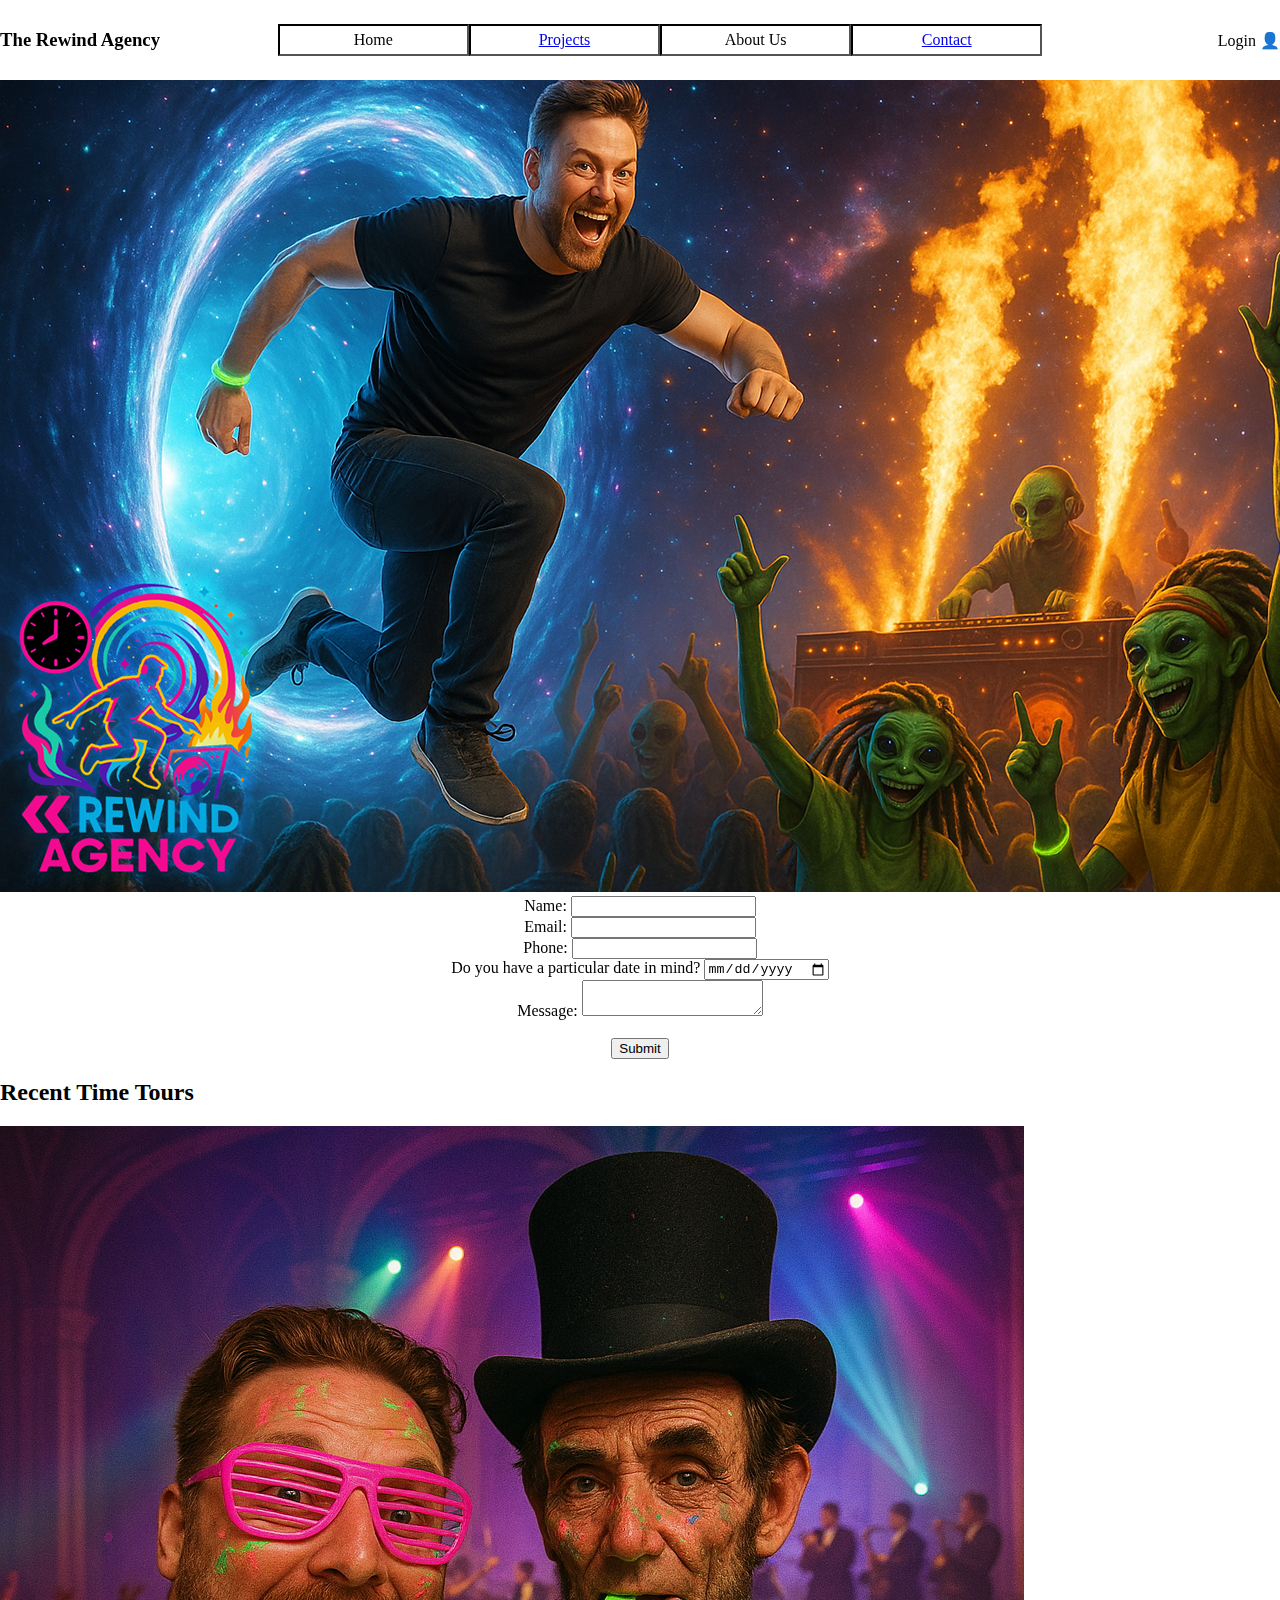
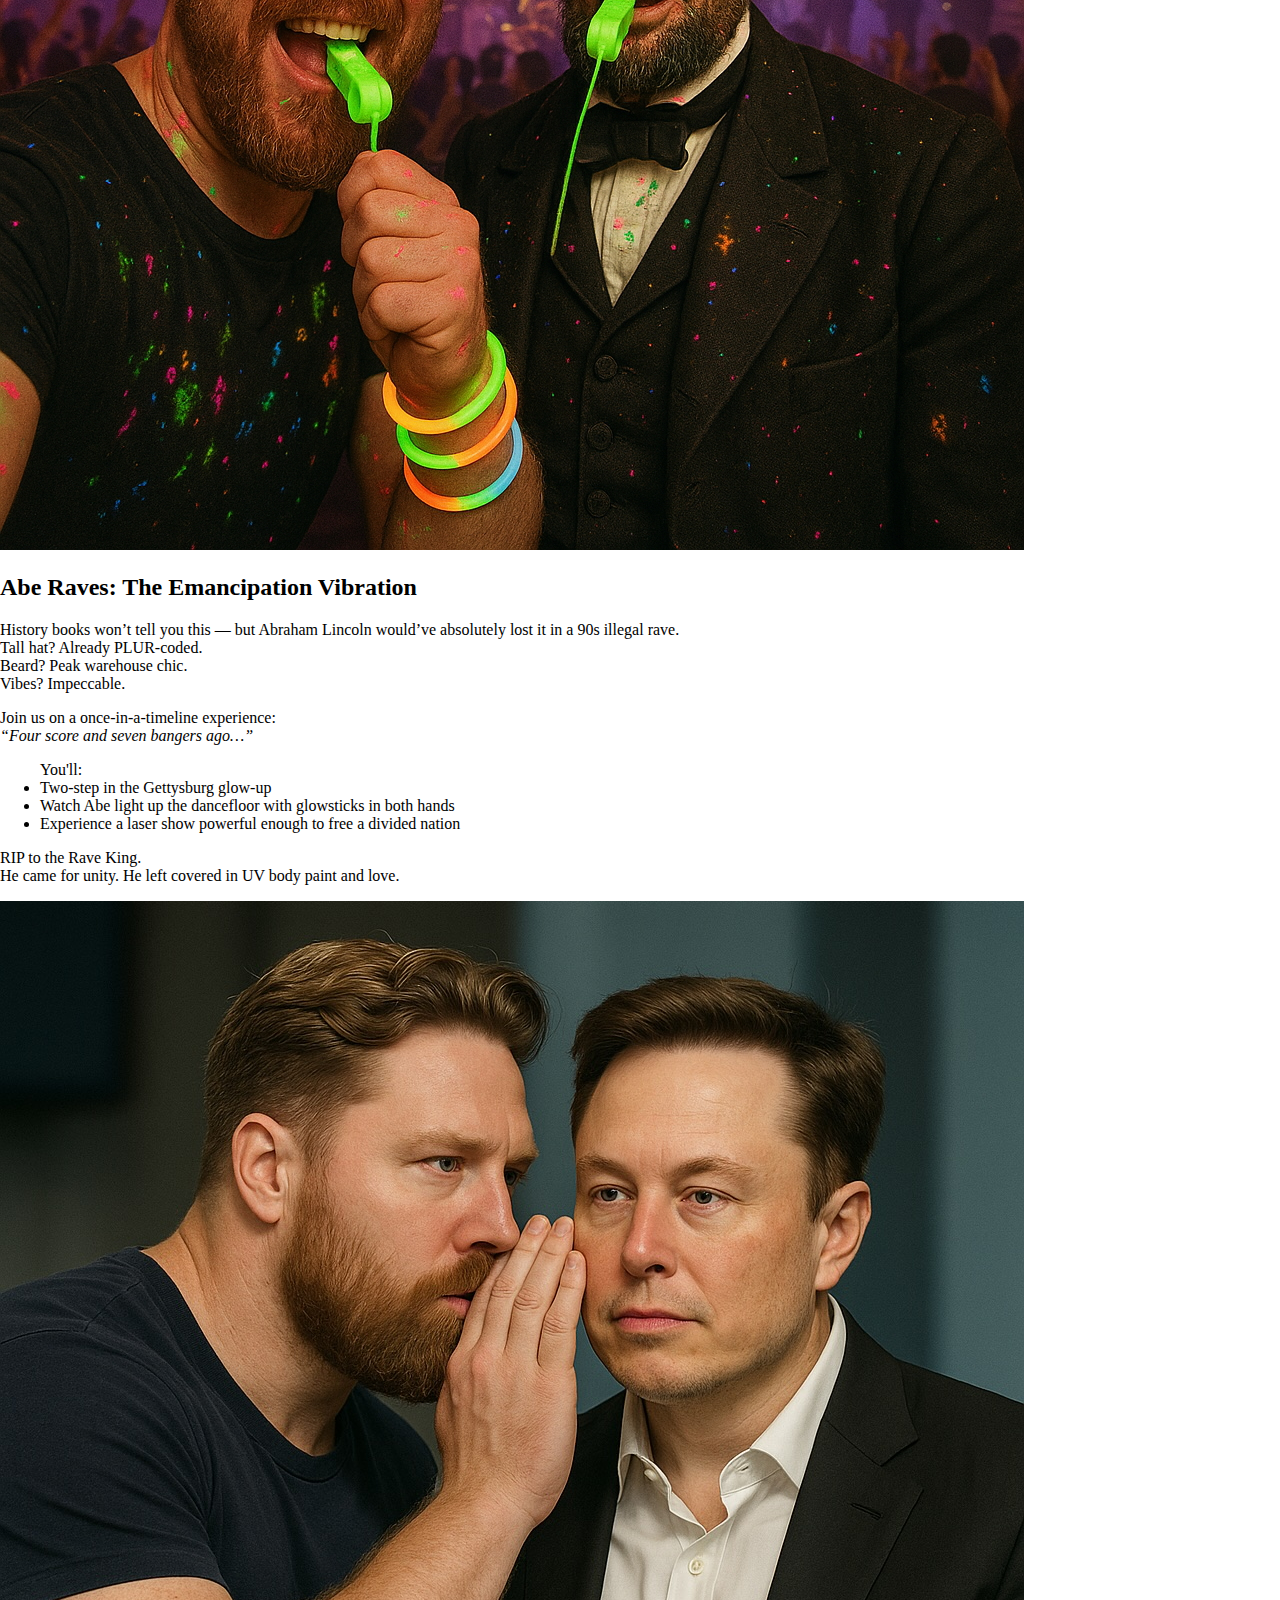
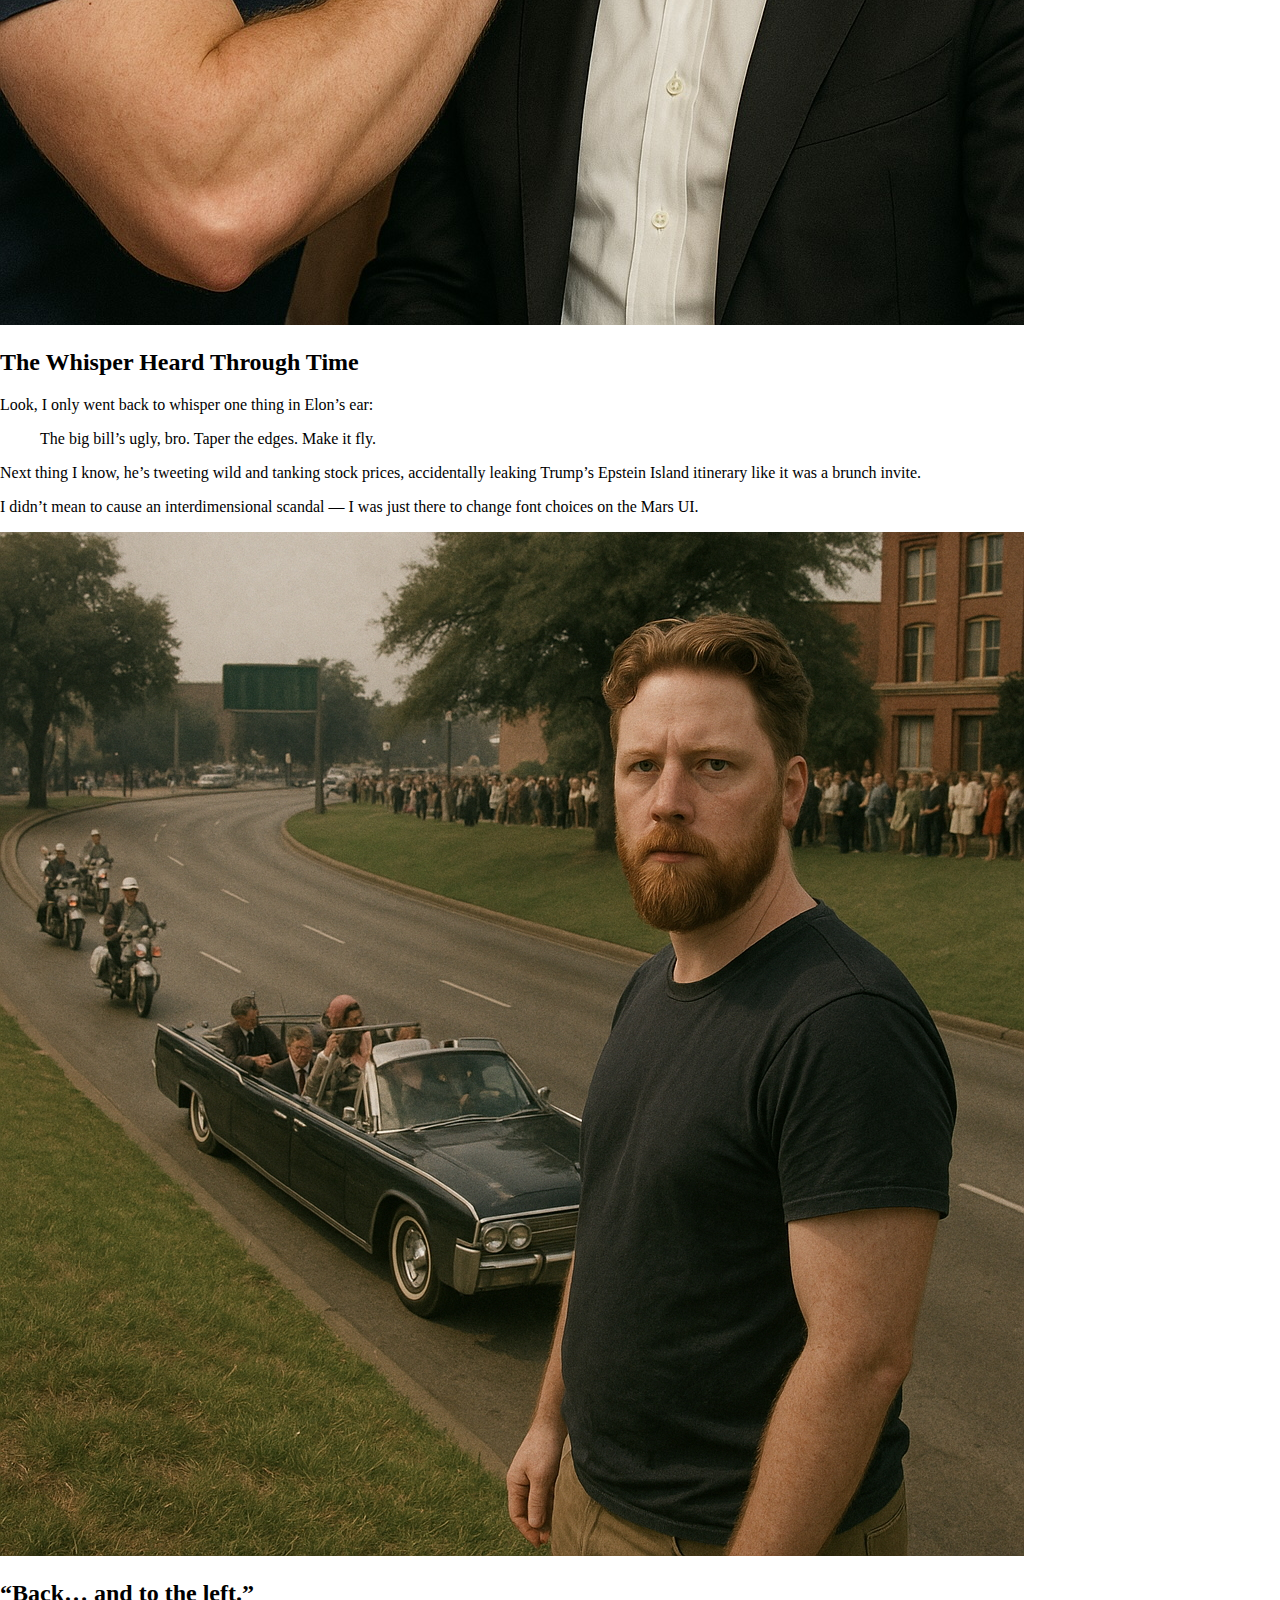
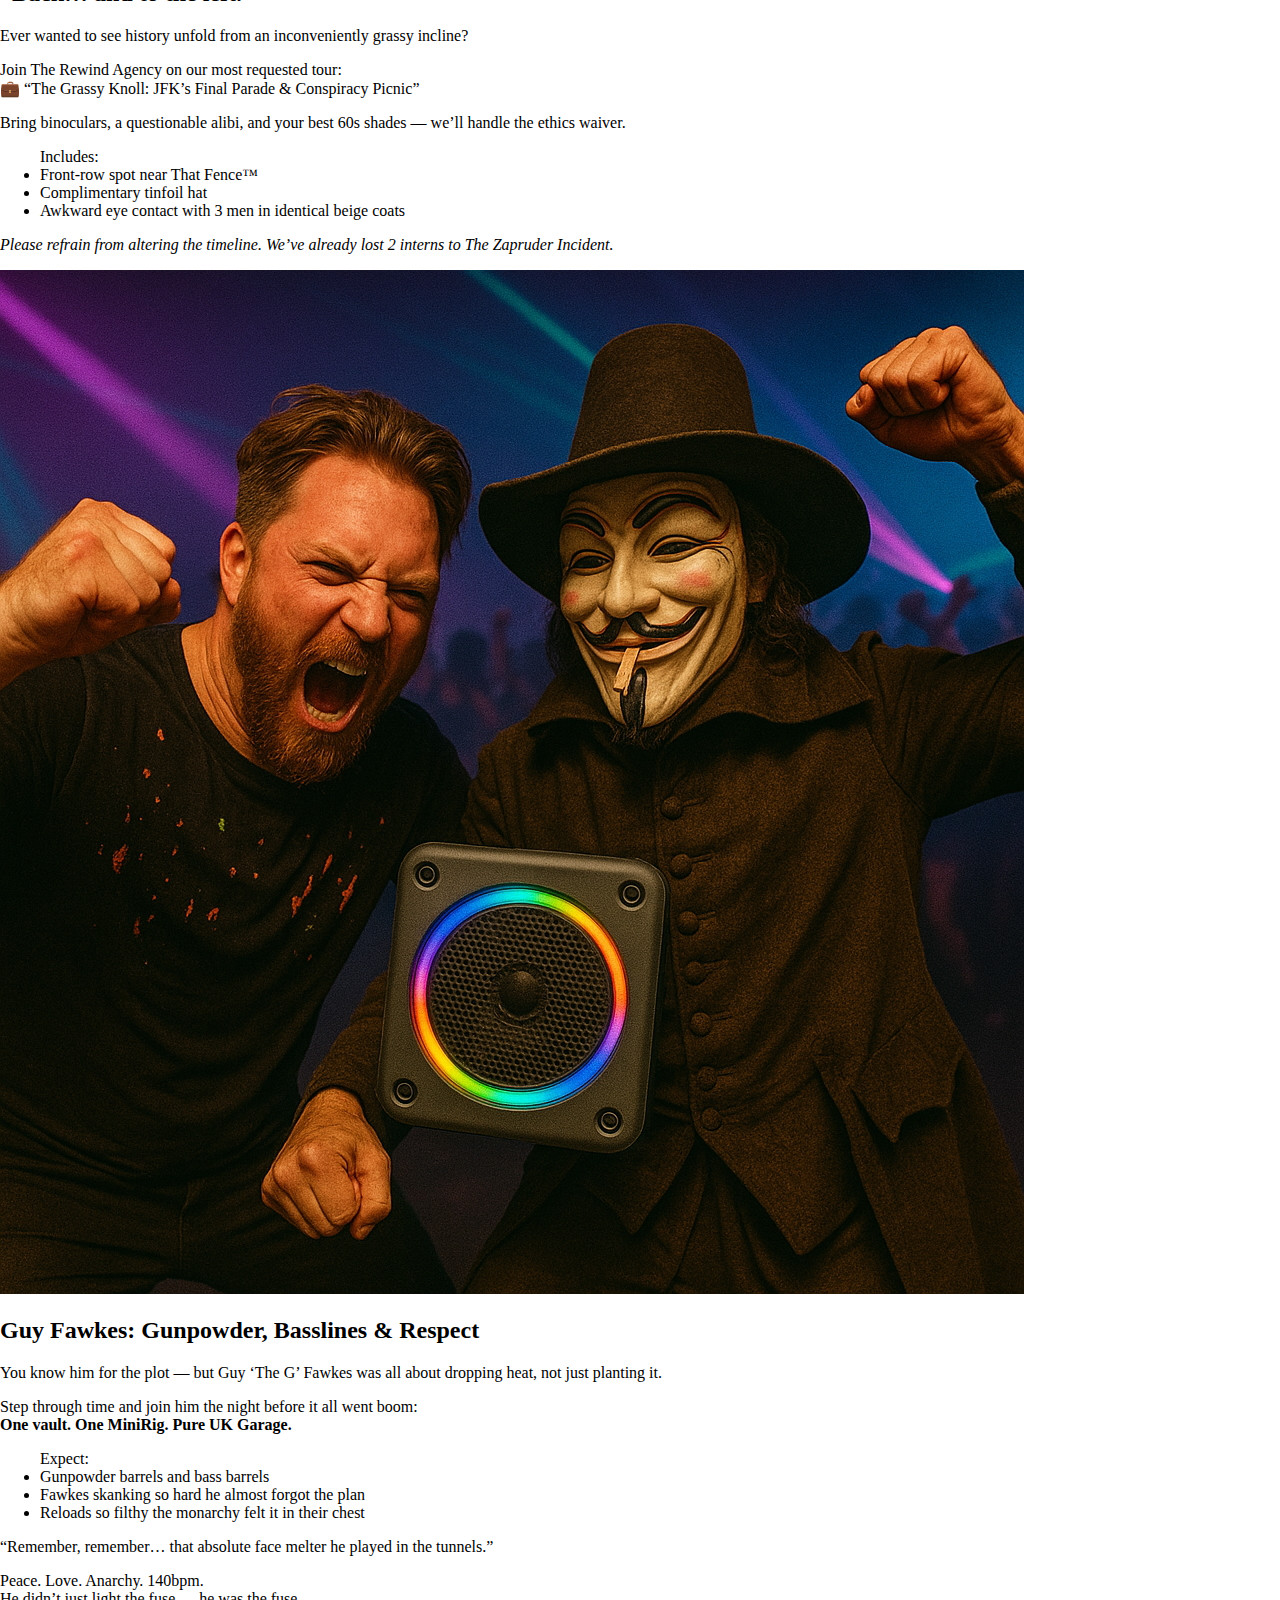
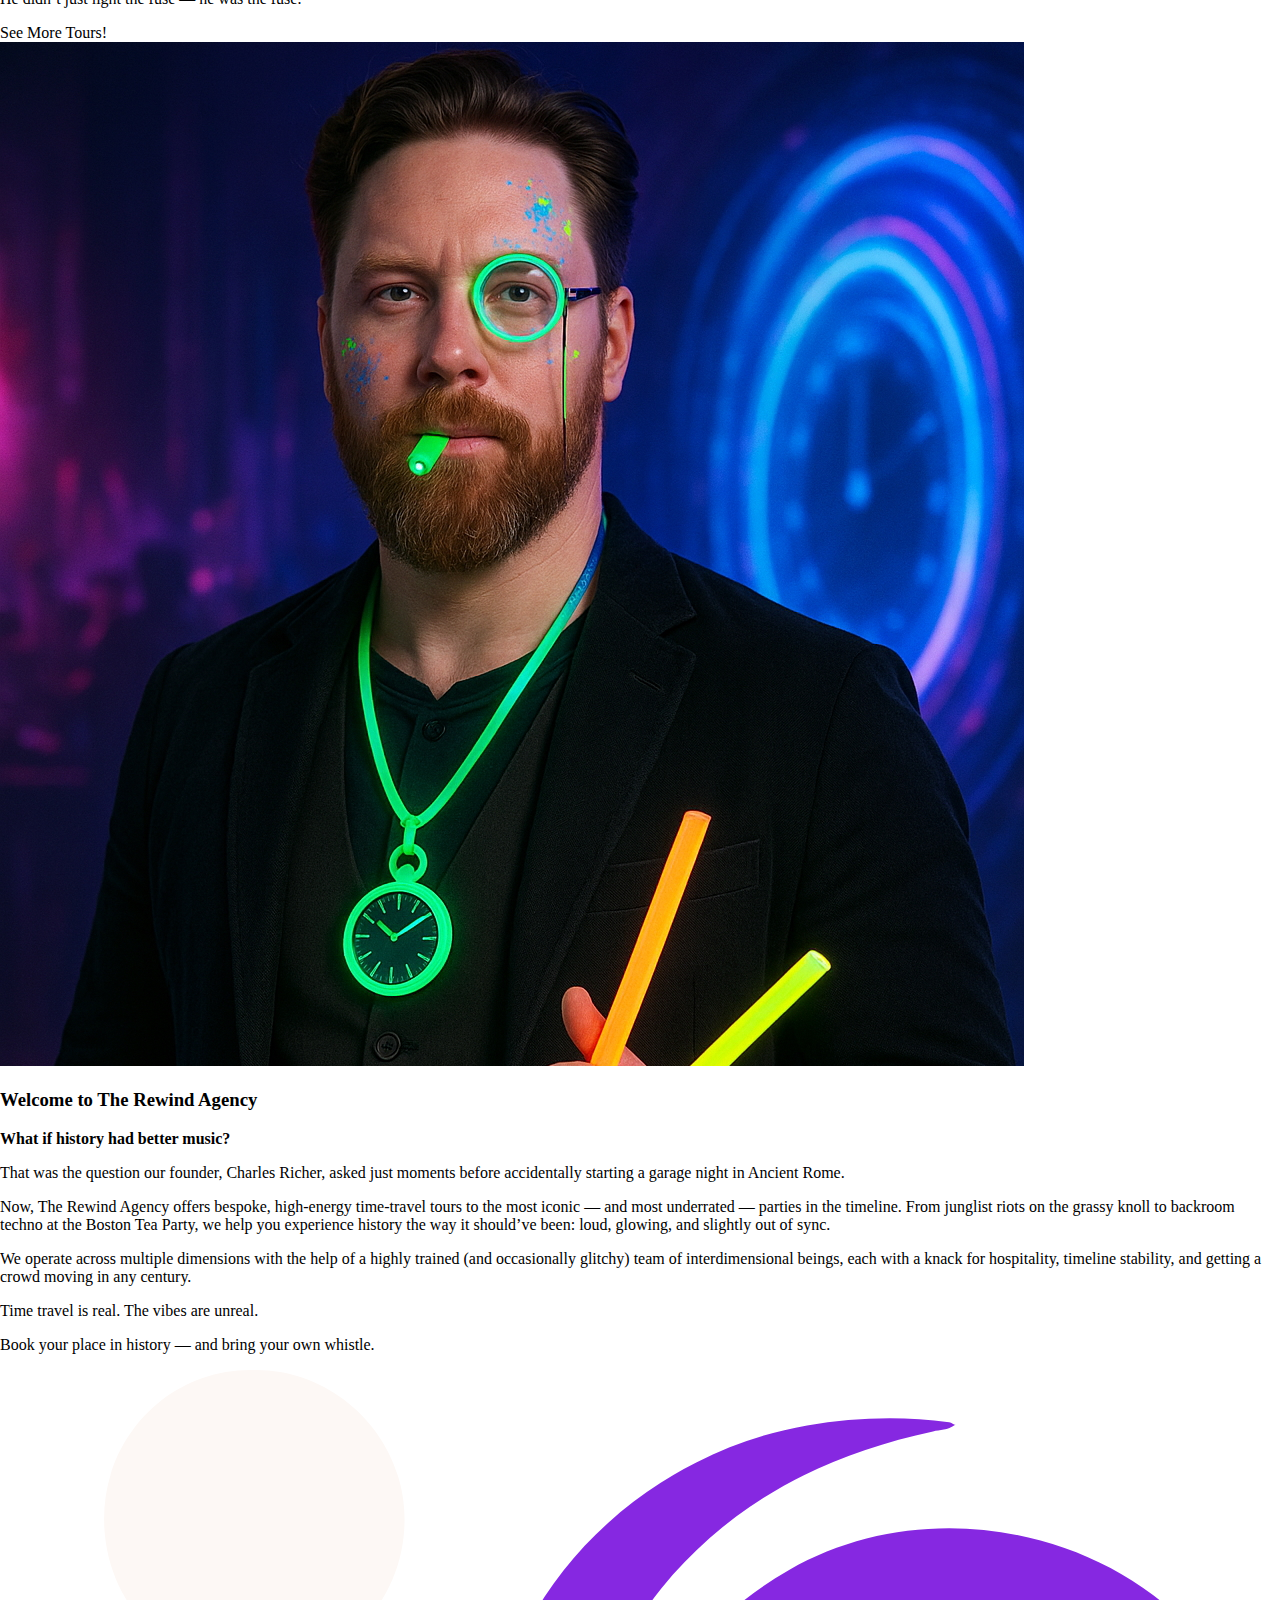
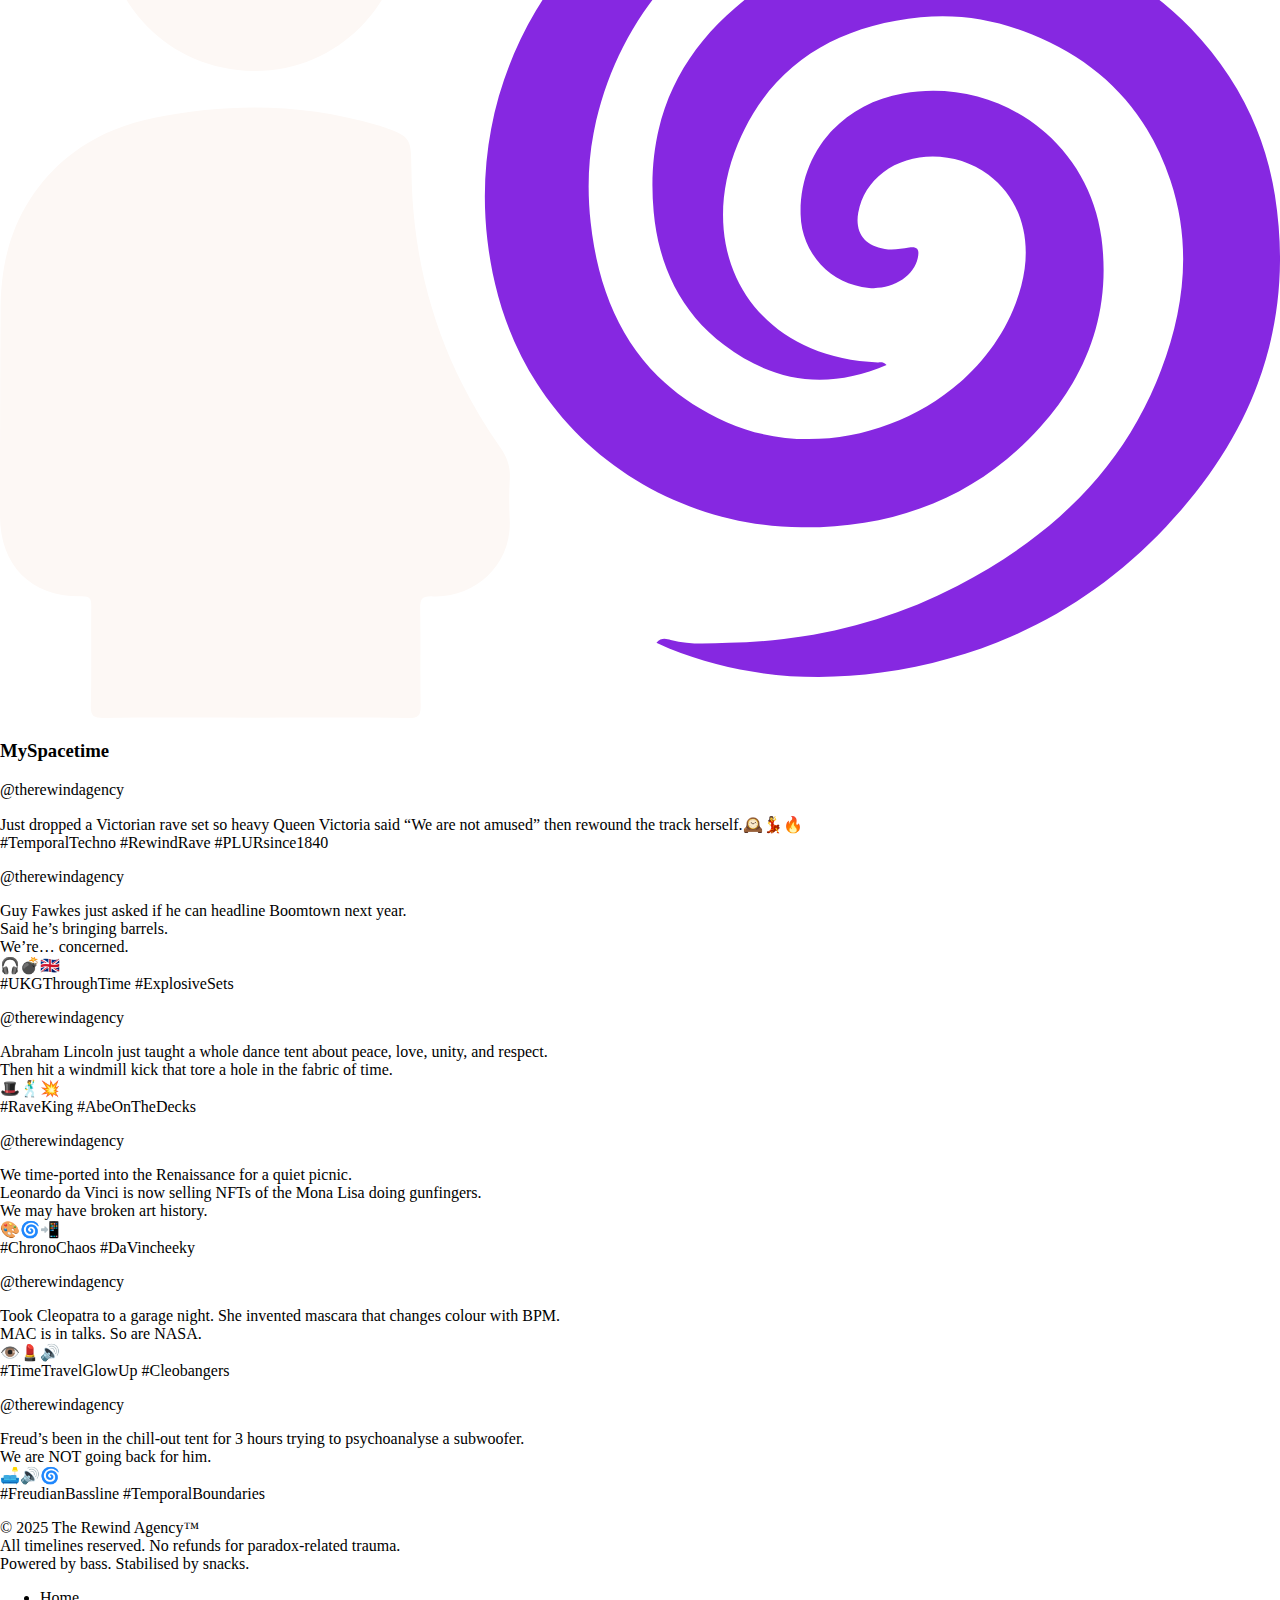
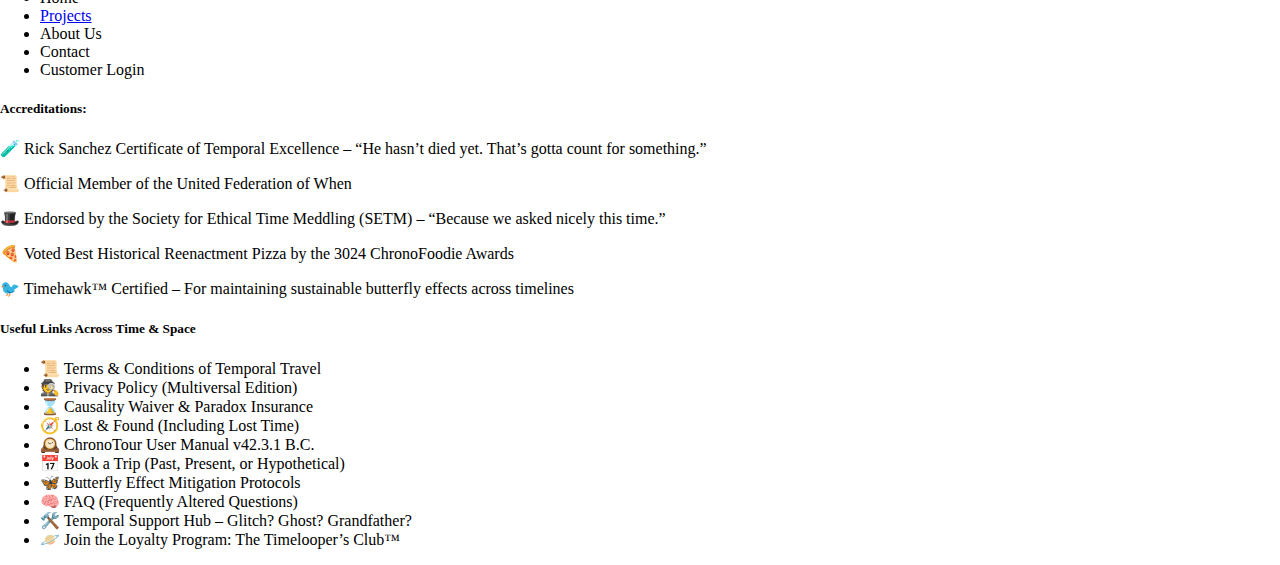
<file: index.htm>
<!DOCTYPE html>
<html lang="en">
<head>
    <meta charset="UTF-8">
    <meta name="viewport" content="width=device-width, initial-scale=1.0">
    <title>The Rewind Agency - Temporal Tours Across the Multiverse</title>
    <link href="./assets/style.css" rel="stylesheet">
    <link href="https://fonts.googleapis.com/css2?family=Exo+2:ital,wght@0,100..900;1,100..900&family=Genos:ital,wght@0,100..900;1,100..900&display=swap" rel="stylesheet">
</head>
<body>
    <nav id="nav-holder">
        <nav id="main-nav"></div>
            <div id="nav-logo">
                <h3>The Rewind Agency</h3>
            </div>
            <div id="nav-bar">
                <ul>
                    <li>Home</li>
                    <li><a href="./service.htm">Projects</a></li>
                    <li>About Us</li>
                    <li><a href="./contact.htm">Contact</a></li>
                </ul>
            </div>
            <div id="nav-customer">
                <p>Login</p>
            </div>
        </nav>
    </nav>
    <header id="homepage-banner-cont">
        <div id="homepage-banner-flex" class="large-cont-box">
            <img src="./assets/image/rewind-agency-banner.jpg" alt="Introducing the Rewind Agency!">
            <form id="homepage-form" class="form-style small-internal-inset">
                <label for="name" class="required">Name: </label>
                <input type="text" id="name" name="name" class="form-item" required><br />
                <label for="email" class="required">Email: </label>
                <input type="email" id="email" name="email" class="form-item" required><br />
                <label for="phone" class="required">Phone: </label>
                <input type="tel" id="phone" name="phone" class="form-item" required><br />
                <label for="date">Do you have a particular date in mind?</label>
                <input type="date" id="date" name="date" class="form-item"><br />
                <label for="message" class="required">Message:</label>
                <textarea id="message" name="message" class="form-item"></textarea><br /><br />
                <button class="generic-cta">Submit</button>
            </form>
        </div>
    </header>
    <section id="homepage-project-cont">
        <div id="homepage-project-flex" class="large-cont-box">
            <h2>Recent Time Tours</h2>
            <div id="homepage-project-interior">
                <div class="project-card">
                    <img src="./assets/image/abraham-rave-king.jpg" alt="Abraham Lincoln on the Sesh">
                    <div>
                        <h2>Abe Raves: The Emancipation Vibration</h2>
                        <p>History books won’t tell you this — <strong></strong>but Abraham Lincoln would’ve absolutely lost it in a 90s illegal rave.</strong><br />
                        Tall hat? Already PLUR-coded.<br />
                        Beard? Peak warehouse chic.<br />
                        Vibes? Impeccable.</p>
                        <p>Join us on a once-in-a-timeline experience:<br />
                        <i>“Four score and seven bangers ago…”</i></p>
                        <ul class="ul-ticklist">
                            You'll:
                            <li>Two-step in the Gettysburg glow-up</li>
                            <li>Watch Abe light up the dancefloor with glowsticks in both hands</li>
                            <li>Experience a laser show powerful enough to free a divided nation</li>
                        </ul>
                        <p>RIP to the Rave King.<br />
                        He came for unity. He left covered in UV body paint and love.</p>
                    </div>
                </div>
                <div class="project-card">
                    <img src="./assets/image/musk-whisperer.jpg" alt="Whispering in Elon's Ear">
                    <div>
                        <h2>The Whisper Heard Through Time</h2>
                        <p>Look, I only went back to whisper one thing in Elon’s ear:</p>
                        <blockquote>The big bill’s ugly, bro. Taper the edges. Make it fly.</blockquote>
                        <p>Next thing I know, he’s tweeting wild and tanking stock prices, accidentally leaking Trump’s Epstein Island itinerary like it was a brunch invite.</p>
                        <p>I didn’t mean to cause an interdimensional scandal — I was just there to change font choices on the Mars UI.</p>
                    </div>
                </div>
                <div class="project-card">
                    <img src="./assets/image/grassy-knole.jpg" alt="The Grassy Knole - JFK">
                    <div>
                        <h2>“Back… and to the left.”</h2>
                        <p>Ever wanted to see history unfold from an inconveniently grassy incline?</p>
                        <p>Join The Rewind Agency on our most requested tour:<br />
                        💼 “The Grassy Knoll: JFK’s Final Parade & Conspiracy Picnic”</p>
                        <p>Bring binoculars, a questionable alibi, and your best 60s shades — we’ll handle the ethics waiver.</p>
                        <ul class="ul-ticklist">
                            Includes:
                            <li>Front-row spot near That Fence™</li>
                            <li>Complimentary tinfoil hat</li>
                            <li>Awkward eye contact with 3 men in identical beige coats</li>
                        </ul>
                        <p><i>Please refrain from altering the timeline. We’ve already lost 2 interns to The Zapruder Incident.</i></p>
                    </div>
                </div>
                <div class="project-card">
                    <img src="./assets/image/guy-fawkes-baseline.jpg" alt="Getting Down with Guy Fawkes">
                    <div>
                        <h2>Guy Fawkes: Gunpowder, Basslines & Respect</h2>
                        <p>You know him for the plot — but Guy ‘The G’ Fawkes was all about dropping heat, not just planting it.</p>
                        <p>Step through time and join him the night before it all went boom:<br />
                        <strong>One vault. One MiniRig. Pure UK Garage.</strong></p>
                        <ul class="ul-ticklist">
                            Expect:
                            <li>Gunpowder barrels and bass barrels</li>
                            <li>Fawkes skanking so hard he almost forgot the plan</li>
                            <li>Reloads so filthy the monarchy felt it in their chest</li>
                        </ul>
                        <p>“Remember, remember… that absolute face melter he played in the tunnels.”</p>
                        <p>Peace. Love. Anarchy. 140bpm.<br />
                        He didn’t just light the fuse — he was the fuse.</p>
                    </div>
                </div>
                <div id="homepage-project-cta" class="generic-cta">See More Tours!</div>
            </div>
        </div>
    </section>
    <section id="homepage-about-cont">
        <div id="homepage-about-flex" class="large-cont-box">
            <div id="homepage-about" class="small-internal-inset">
                <img src="./assets/image/charlesricher-image.jpg" alt="Time Travel with Charles Richer">
                <div>
                    <h3>Welcome to The Rewind Agency</h3>
                    <p><strong>What if history had better music?</strong></p>
                    <p>That was the question our founder, Charles Richer, asked just moments before accidentally starting a garage night in Ancient Rome.</p>
                    <p>Now, The Rewind Agency offers bespoke, high-energy time-travel tours to the most iconic — and most underrated — parties in the timeline. From junglist riots on the grassy knoll to backroom techno at the Boston Tea Party, we help you experience history the way it should’ve been: loud, glowing, and slightly out of sync.</p>
                    <p>We operate across multiple dimensions with the help of a highly trained (and occasionally glitchy) team of interdimensional beings, each with a knack for hospitality, timeline stability, and getting a crowd moving in any century.</p>
                    <p>Time travel is real. The vibes are unreal.</p>
                    <p>Book your place in history — and bring your own whistle.</p>
                </div>
            </div>
            <div id="homepage-social" class="small-internal-inset">
                <header id="social">
                    <img src="./assets/image/myspacetime-logo.svg" alt="MySpacetime Logo">
                    <h3>MySpacetime</h3>
                </header>
                <main class="social">
                    <div class="social-post">
                        <div class="social-handle">
                            @therewindagency
                        </div>
                        <div class="social-content">
                            <p>Just dropped a Victorian rave set so heavy Queen Victoria said “We are not amused” then rewound the track herself.🕰️💃🔥<br />
                            #TemporalTechno #RewindRave #PLURsince1840</p>
                        </div>
                    </div>
                    <div class="social-post">
                        <div class="social-handle">
                            @therewindagency
                        </div>
                        <div class="social-content">
                            <p>Guy Fawkes just asked if he can headline Boomtown next year.<br />  
                            Said he’s bringing barrels.<br />
                            We’re… concerned.<br />
                            🎧💣🇬🇧<br />
                            #UKGThroughTime #ExplosiveSets</p>
                        </div>
                    </div>
                    <div class="social-post">
                        <div class="social-handle">
                            @therewindagency
                        </div>
                        <div class="social-content">
                            <p>Abraham Lincoln just taught a whole dance tent about peace, love, unity, and respect.<br />
                            Then hit a windmill kick that tore a hole in the fabric of time.<br />
                            🎩🕺💥<br />
                            #RaveKing #AbeOnTheDecks</p>
                        </div>
                    </div>
                    <div class="social-post">
                        <div class="social-handle">
                            @therewindagency
                        </div>
                        <div class="social-content">
                            <p>We time-ported into the Renaissance for a quiet picnic.<br />
                            Leonardo da Vinci is now selling NFTs of the Mona Lisa doing gunfingers.<br />
                            We may have broken art history.<br />
                            🎨🌀📲<br />
                            #ChronoChaos #DaVincheeky</p>
                        </div>
                    </div>
                    <div class="social-post">
                        <div class="social-handle">
                            @therewindagency
                        </div>
                        <div class="social-content">
                            <p>Took Cleopatra to a garage night. She invented mascara that changes colour with BPM.<br />
                            MAC is in talks. So are NASA.<br />
                            👁️💄🔊<br />
                            #TimeTravelGlowUp #Cleobangers</p>
                        </div>
                    </div>
                    <div class="social-post">
                        <div class="social-handle">
                            @therewindagency
                        </div>
                        <div class="social-content">
                            <p>Freud’s been in the chill-out tent for 3 hours trying to psychoanalyse a subwoofer.<br />
                            We are NOT going back for him.<br />
                            🛋️🔊🌀<br />
                            #FreudianBassline #TemporalBoundaries</p>
                        </div>
                    </div>
                </main>
            </div>
        </div>  
    </section>
    <footer id="homepage-footer">
        <div>
            <p>© 2025 The Rewind Agency™<br />
            All timelines reserved. No refunds for paradox-related trauma.<br />
            Powered by bass. Stabilised by snacks. 
            </p>  
        </div>
        <div>
            <uL>
                <li>
                    Home
                </li>
                <li>
                    <a href="./service.htm">Projects</a>
                </li>
                <li>
                    About Us
                </li>
                <li>
                    Contact
                </li>
                <li>
                    Customer Login
                </li>
            </uL>
        </div>
        <div>
            <h5>Accreditations:</h5>
            <p>🧪 Rick Sanchez Certificate of Temporal Excellence – “He hasn’t died yet. That’s gotta count for something.”</p>
            <p>📜 Official Member of the United Federation of When</p>
            <p>🎩 Endorsed by the Society for Ethical Time Meddling (SETM) – “Because we asked nicely this time.”</p>
            <p>🍕 Voted Best Historical Reenactment Pizza by the 3024 ChronoFoodie Awards</p>
            <p>🐦 Timehawk™ Certified – For maintaining sustainable butterfly effects across timelines</p>
        </div>
        <div>
            <h5>Useful Links Across Time & Space</h5>
            <ul>
                <li>📜 Terms & Conditions of Temporal Travel</li>
                <li>🕵️ Privacy Policy (Multiversal Edition)</li>
                <li>⌛ Causality Waiver & Paradox Insurance</li>
                <li>🧭 Lost & Found (Including Lost Time)</li>
                <li>🕰️ ChronoTour User Manual v42.3.1 B.C.</li>
                <li>📅 Book a Trip (Past, Present, or Hypothetical)</li>
                <li>🦋 Butterfly Effect Mitigation Protocols</li>
                <li>🧠 FAQ (Frequently Altered Questions)</li>
                <li>🛠️ Temporal Support Hub – Glitch? Ghost? Grandfather?</li>
                <li>🪐 Join the Loyalty Program: The Timelooper’s Club™</li>
            </ul>
        </div>
    </footer>
</body>
</html>
</file>
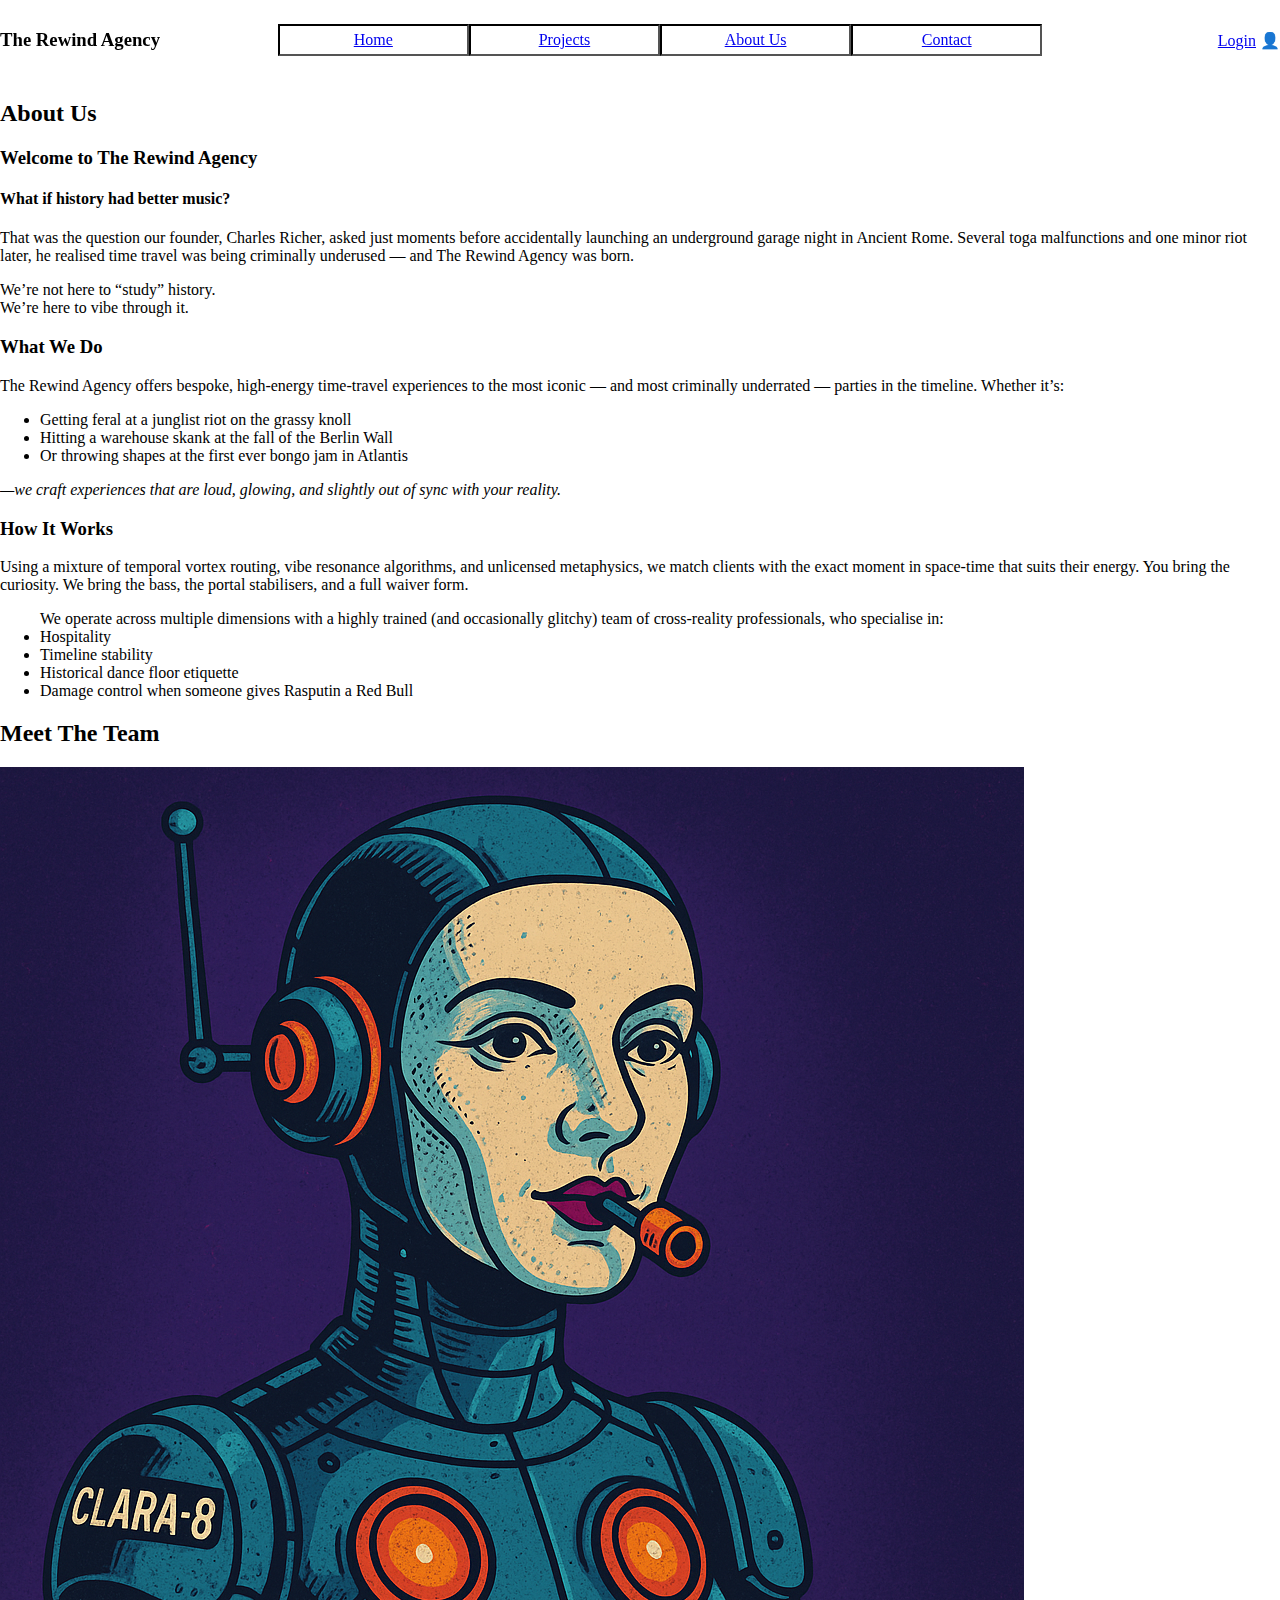
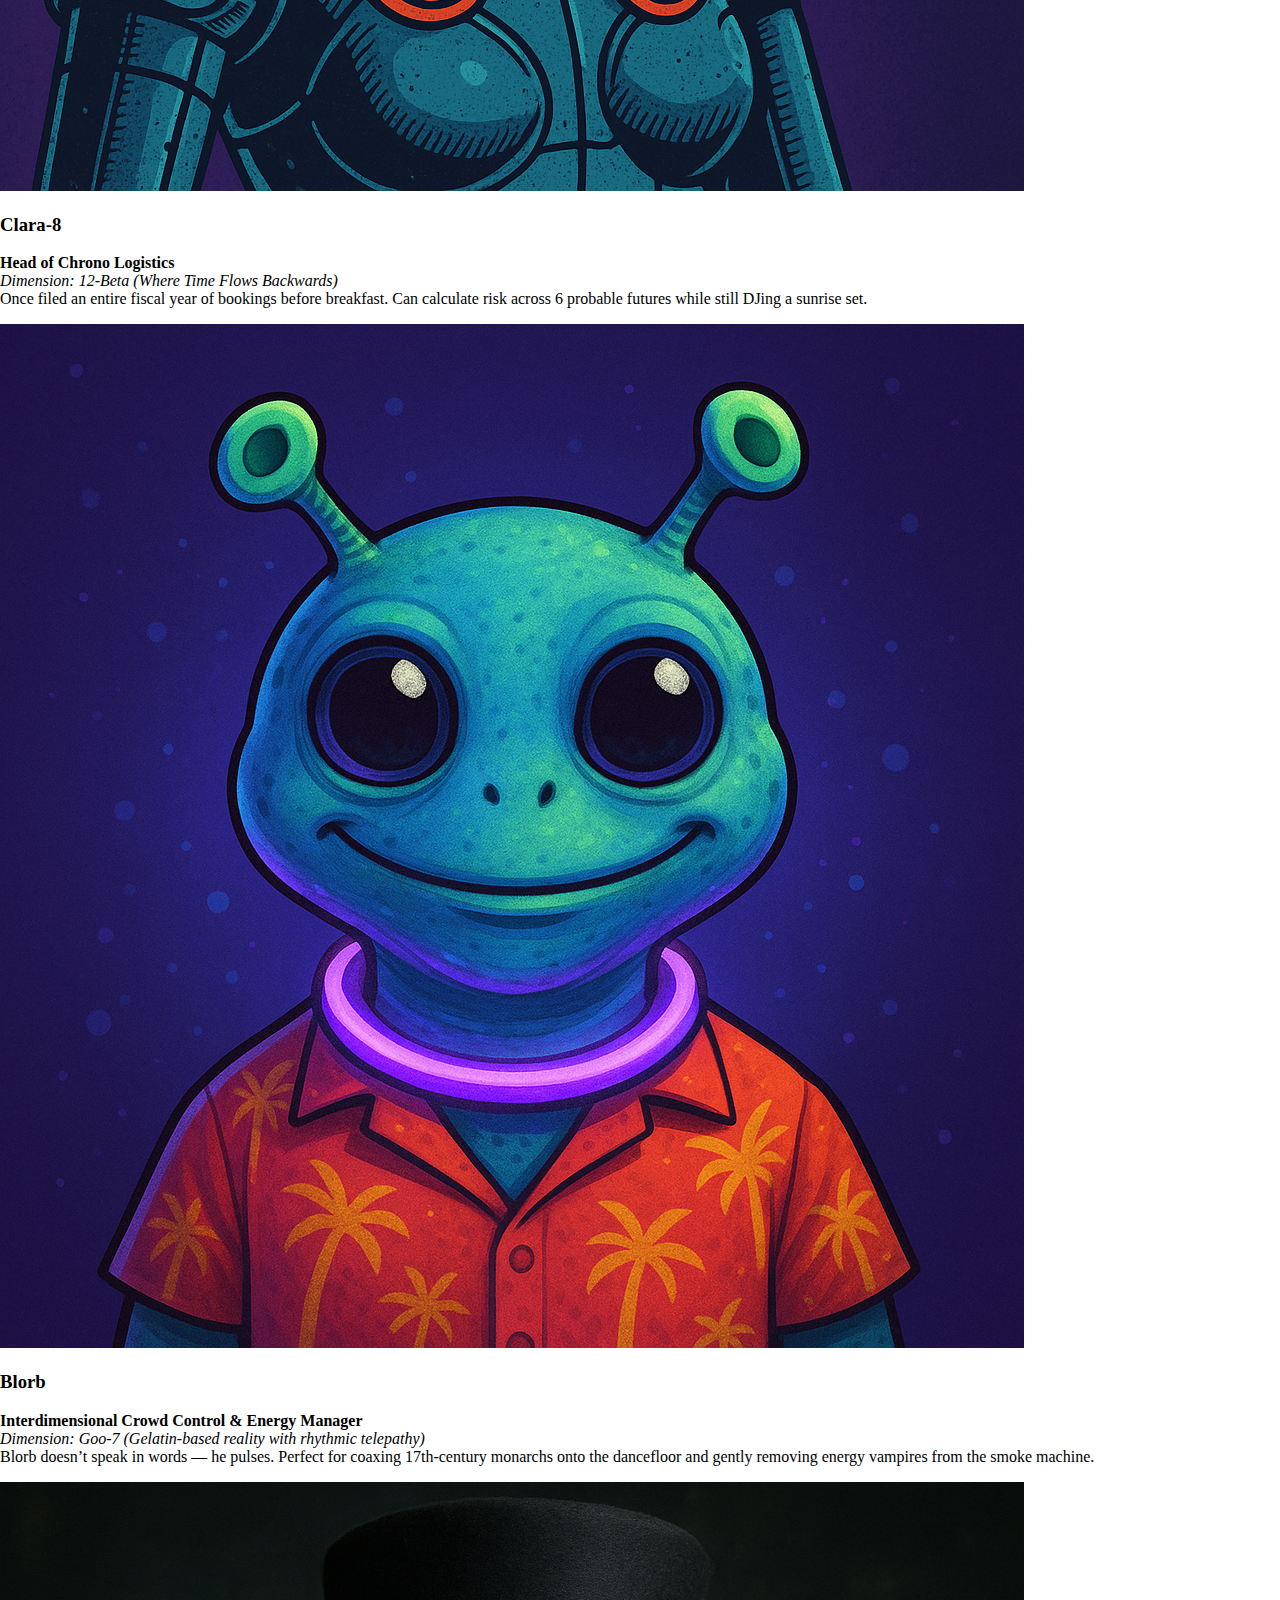
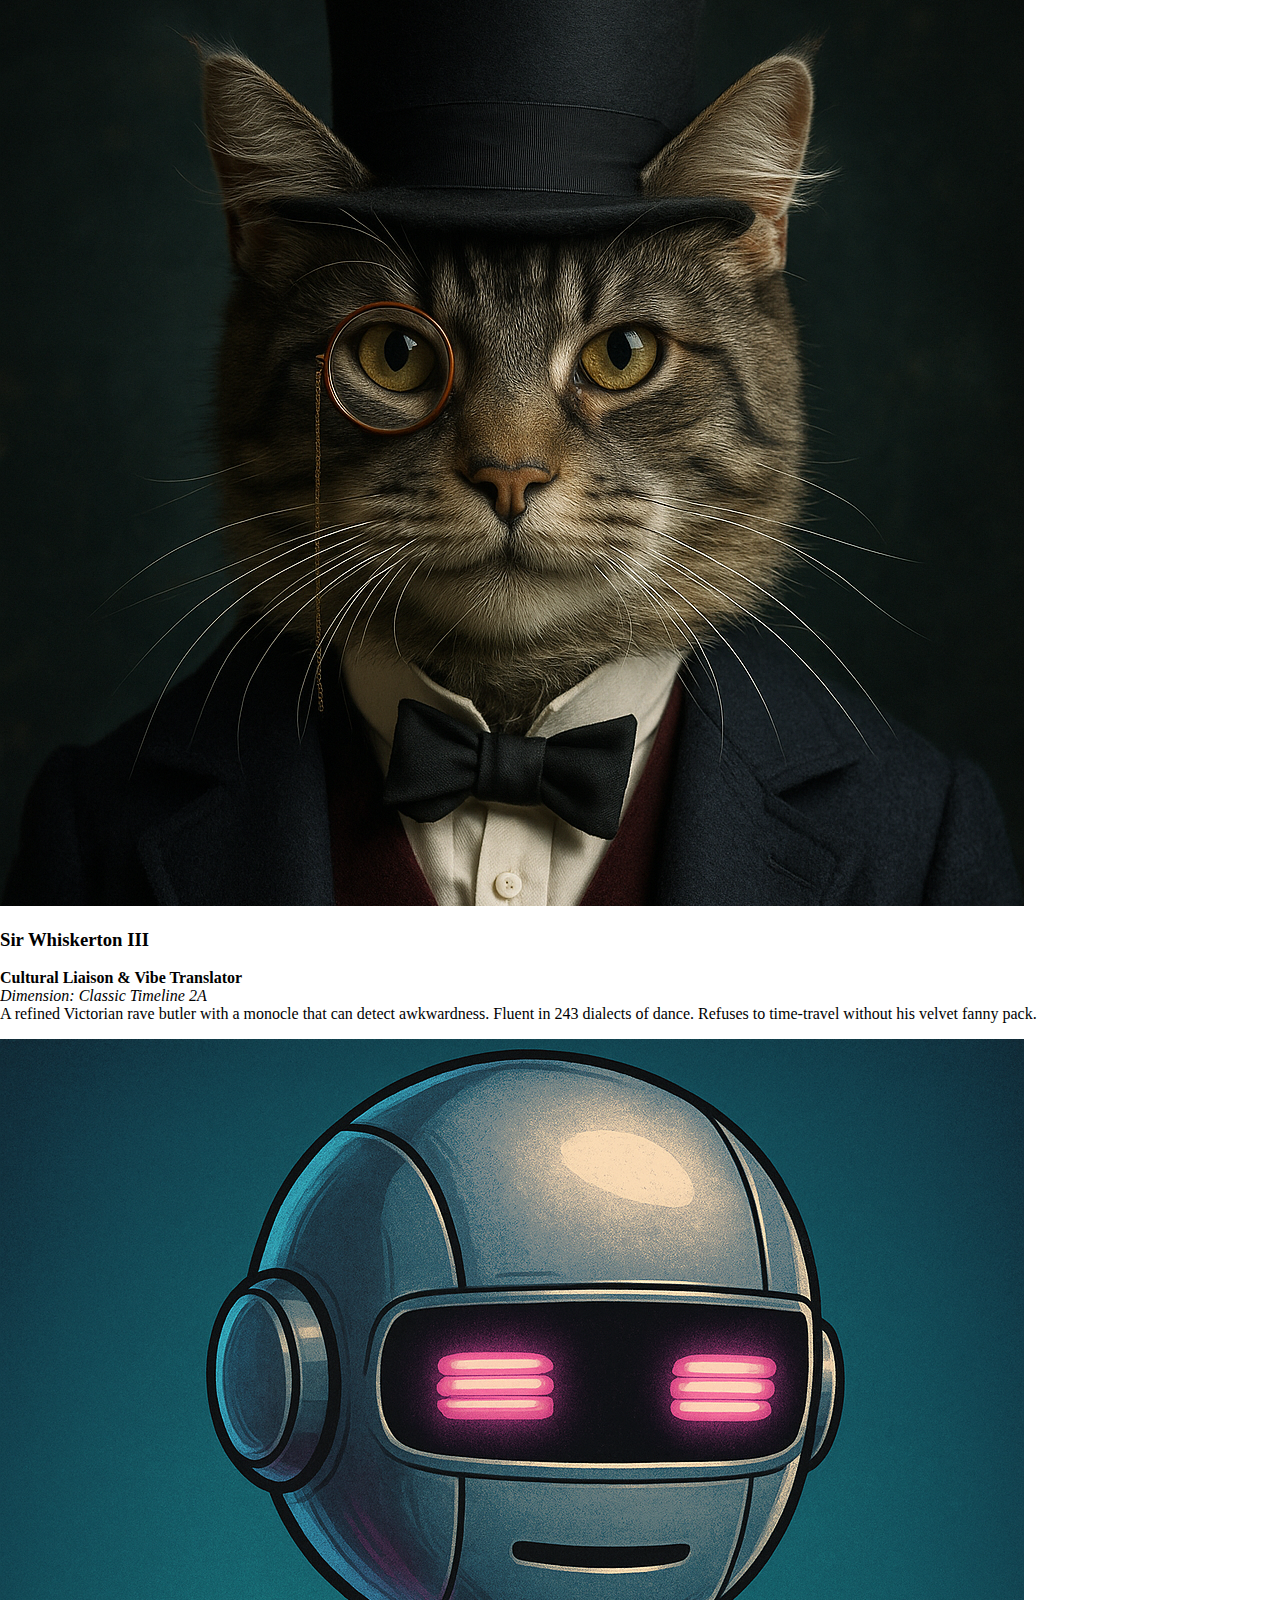
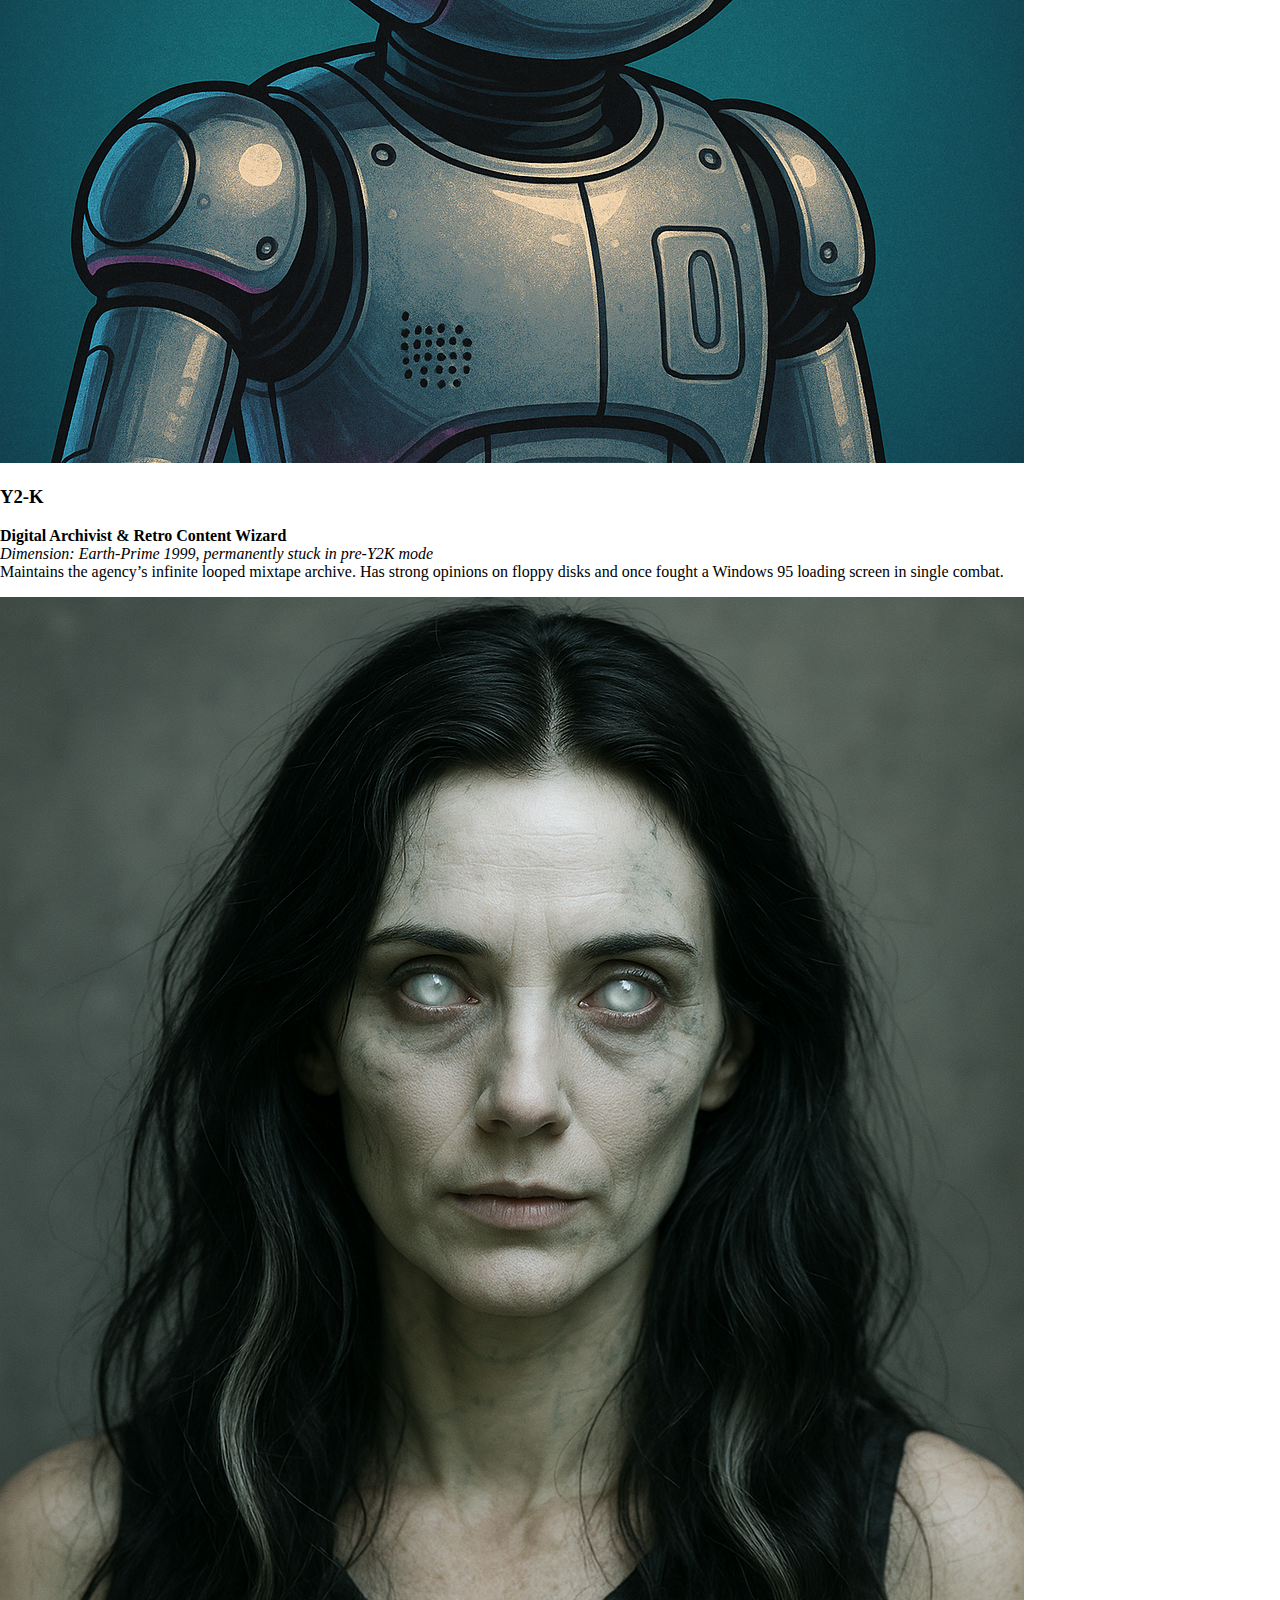
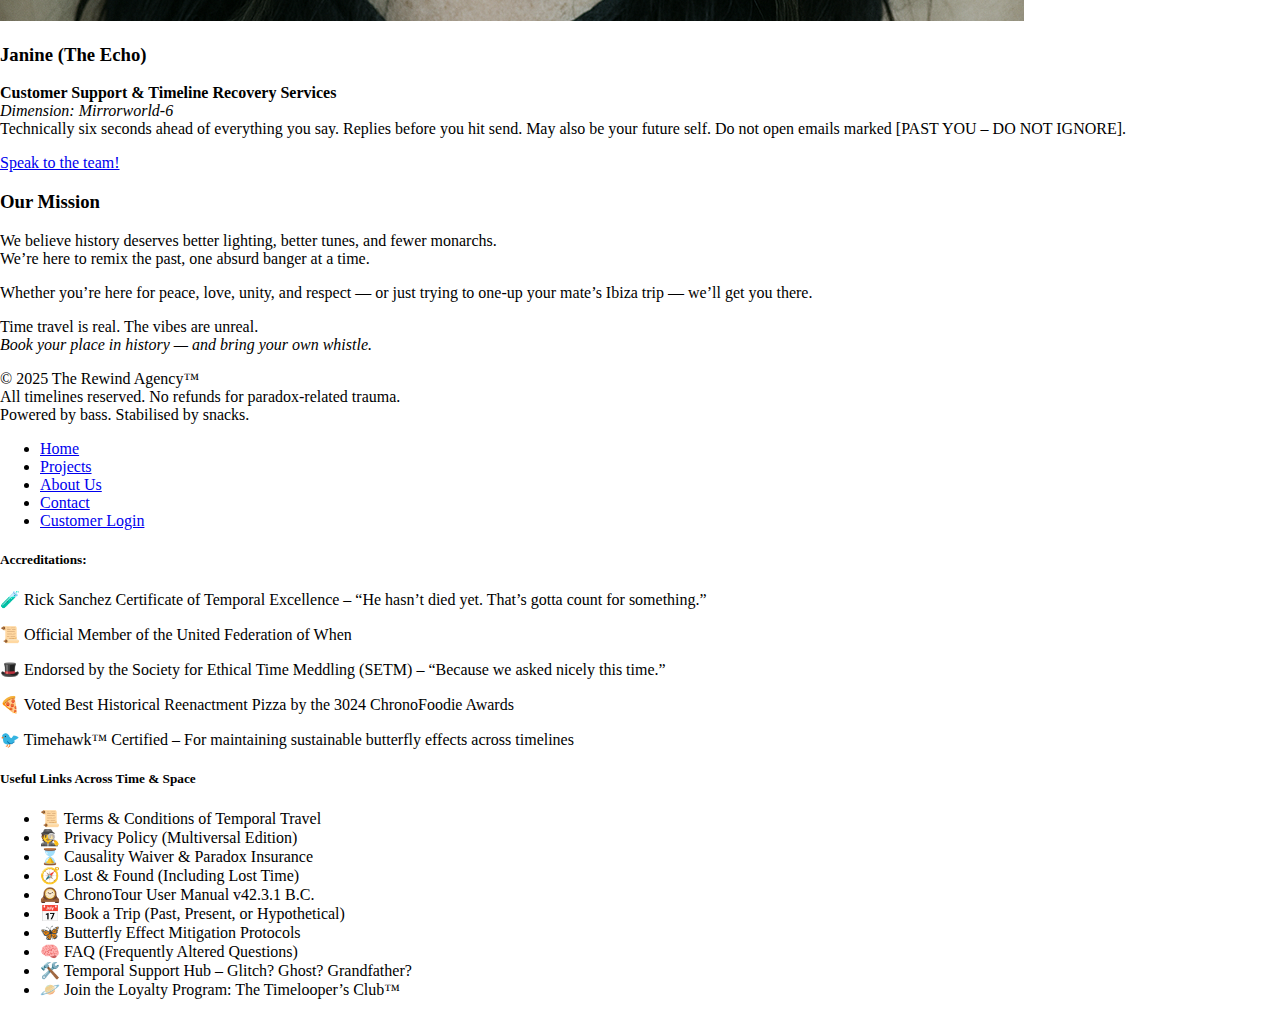
<file: about.htm>
<!DOCTYPE html>
<html lang="en">
<head>
    <meta charset="UTF-8">
    <meta name="viewport" content="width=device-width, initial-scale=1.0">
    <title>The Rewind Agency - About Us</title>
    <link href="./assets/style.css" rel="stylesheet">
    <link href="https://fonts.googleapis.com/css2?family=Exo+2:ital,wght@0,100..900;1,100..900&family=Genos:ital,wght@0,100..900;1,100..900&display=swap" rel="stylesheet">
</head>
<body>
    <nav id="nav-holder">
        <nav id="main-nav"></div>
            <div id="nav-logo">
                <h3>The Rewind Agency</h3>
            </div>
            <div id="nav-bar">
                <ul>
                    <li><a href="./index.htm">Home</a></li>
                    <li><a href="./service.htm">Projects</a></li>
                    <li><a href="./about.htm">About Us</a></li>
                    <li><a href="./contact.htm">Contact</a></li>
                </ul>
            </div>
            <div id="nav-customer">
                <p><a href="login.htm">Login</a></p>
            </div>
        </nav>
    </nav>

    <main>
        <section class="large-cont-box">
            <h2>About Us</h2>
            <h3>Welcome to The Rewind Agency</h3>
            <h4>What if history had better music?</h4>
            <p>
                That was the question our founder, Charles Richer, asked just moments before accidentally launching an underground garage night in Ancient Rome. Several toga malfunctions and one minor riot later, he realised time travel was being criminally underused — and The Rewind Agency was born.
            </p>
            <p>
                We’re not here to “study” history.<br />    
                We’re here to vibe through it.
            </p>
            <div class="small-internal-inset">
                <h3>What We Do</h3>
                <p>
                    The Rewind Agency offers bespoke, high-energy time-travel experiences to the most iconic — and most criminally underrated — parties in the timeline. Whether it’s:
                </p>
                <ul>
                    <li>Getting feral at a junglist riot on the grassy knoll</li>
                    <li>Hitting a warehouse skank at the fall of the Berlin Wall</li>
                    <li>Or throwing shapes at the first ever bongo jam in Atlantis</li>
                </ul>
                <p>
                    <i>—we craft experiences that are loud, glowing, and slightly out of sync with your reality. </i>
                </p>
            </div>
            <div class="small-internal-inset">
                <h3>How It Works</h3>
                <p>
                    Using a mixture of temporal vortex routing, vibe resonance algorithms, and unlicensed metaphysics, we match clients with the exact moment in space-time that suits their energy. You bring the curiosity. We bring the bass, the portal stabilisers, and a full waiver form.
                </p>
                <ul>
                    We operate across multiple dimensions with a highly trained (and occasionally glitchy) team of cross-reality professionals, who specialise in:
                    <li>Hospitality</li>
                    <li>Timeline stability</li>
                    <li>Historical dance floor etiquette</li>
                    <li>Damage control when someone gives Rasputin a Red Bull</li>
                </ul>
            </div>
        </section>
        <section class="large-cont-box">
            <h2>Meet The Team</h2>
            <div class="flex-nowrap">
                <div class="project-card">
                    <img src="./assets/image/clara-8.png" alt="Clara-8">
                    <div>
                        <h3>Clara-8</h3>
                        <p>
                            <strong>Head of Chrono Logistics</strong><br />
                            <i>Dimension: 12-Beta (Where Time Flows Backwards)</i><br />
                            Once filed an entire fiscal year of bookings before breakfast. Can calculate risk across 6 probable futures while still DJing a sunrise set.
                        </p>
                    </div>
                </div>
                <div class="project-card">
                    <img src="./assets/image/blorb.png" alt="Blorb">
                    <div>
                        <h3>Blorb</h3>
                        <p>
                            <strong>Interdimensional Crowd Control & Energy Manager</strong><br />
                            <i>Dimension: Goo-7 (Gelatin-based reality with rhythmic telepathy)</i><br />
                            Blorb doesn’t speak in words — he pulses. Perfect for coaxing 17th-century monarchs onto the dancefloor and gently removing energy vampires from the smoke machine.
                        </p>
                    </div>
                </div>
                <div class="project-card">
                    <img src="./assets/image/sir-whiskerton.png" alt="Sir Whiskerton III">
                    <div>
                        <h3>Sir Whiskerton III</h3>
                        <p>
                            <strong>Cultural Liaison & Vibe Translator</strong><br />
                            <i>Dimension: Classic Timeline 2A</i><br />
                            A refined Victorian rave butler with a monocle that can detect awkwardness. Fluent in 243 dialects of dance. Refuses to time-travel without his velvet fanny pack.
                        </p>
                    </div>
                </div>
                <div class="project-card">
                    <img src="./assets/image/y2-k.png" alt="Y2-K">
                    <div>
                        <h3>Y2-K</h3>
                        <p>
                            <strong>Digital Archivist & Retro Content Wizard</strong><br />
                            <i>Dimension: Earth-Prime 1999, permanently stuck in pre-Y2K mode</i><br />
                            Maintains the agency’s infinite looped mixtape archive. Has strong opinions on floppy disks and once fought a Windows 95 loading screen in single combat.
                        </p>
                    </div>
                </div>
                <div class="project-card">
                    <img src="./assets/image/janine.png" alt="Janine (The Echo)">
                    <div>
                        <h3>Janine (The Echo)</h3>
                        <p>
                            <strong>Customer Support & Timeline Recovery Services</strong><br />
                            <i>Dimension: Mirrorworld-6</i><br />
                            Technically six seconds ahead of everything you say. Replies before you hit send. May also be your future self. Do not open emails marked [PAST YOU – DO NOT IGNORE].
                        </p>
                    </div>
                </div>
                <div id="homepage-project-cta" class="generic-cta"><a href="./contact.htm">Speak to the team!</a></div>
            </div>
        </section>

        <section class="large-cont-box">
            <div class="small-internal-inset">
                <h3>Our Mission</h3>
                <p>
                    We believe history deserves better lighting, better tunes, and fewer monarchs.<br />
                    We’re here to remix the past, one absurd banger at a time.
                </p>
                <p>
                    Whether you’re here for peace, love, unity, and respect — or just trying to one-up your mate’s Ibiza trip — we’ll get you there.
                </p>
                <p>
                    Time travel is real. The vibes are unreal.<br />
                    <i>Book your place in history — and bring your own whistle.</i>
                </p>
            </div>
        </section>
    </main>
    
    <footer id="homepage-footer" class="flex-nowrap">
        <div>
            <p>© 2025 The Rewind Agency™<br />
            All timelines reserved. No refunds for paradox-related trauma.<br />
            Powered by bass. Stabilised by snacks. 
            </p>  
        </div>
        <div>
            <uL>
                <li>
                    <a href="./index.htm">Home</a>
                </li>
                <li>
                    <a href="./service.htm">Projects</a>
                </li>
                <li>
                    <a href="./about.htm">About Us</a>
                </li>
                <li>
                    <a href="./contact.htm">Contact</a>
                </li>
                <li>
                    <a href="./login.htm">Customer Login</a>
                </li>
            </uL>
        </div>
        <div>
            <h5>Accreditations:</h5>
            <p>🧪 Rick Sanchez Certificate of Temporal Excellence – “He hasn’t died yet. That’s gotta count for something.”</p>
            <p>📜 Official Member of the United Federation of When</p>
            <p>🎩 Endorsed by the Society for Ethical Time Meddling (SETM) – “Because we asked nicely this time.”</p>
            <p>🍕 Voted Best Historical Reenactment Pizza by the 3024 ChronoFoodie Awards</p>
            <p>🐦 Timehawk™ Certified – For maintaining sustainable butterfly effects across timelines</p>
        </div>
        <div>
            <h5>Useful Links Across Time & Space</h5>
            <ul>
                <li>📜 Terms & Conditions of Temporal Travel</li>
                <li>🕵️ Privacy Policy (Multiversal Edition)</li>
                <li>⌛ Causality Waiver & Paradox Insurance</li>
                <li>🧭 Lost & Found (Including Lost Time)</li>
                <li>🕰️ ChronoTour User Manual v42.3.1 B.C.</li>
                <li>📅 Book a Trip (Past, Present, or Hypothetical)</li>
                <li>🦋 Butterfly Effect Mitigation Protocols</li>
                <li>🧠 FAQ (Frequently Altered Questions)</li>
                <li>🛠️ Temporal Support Hub – Glitch? Ghost? Grandfather?</li>
                <li>🪐 Join the Loyalty Program: The Timelooper’s Club™</li>
            </ul>
        </div>
    </footer>
</body>
</html>
</file>
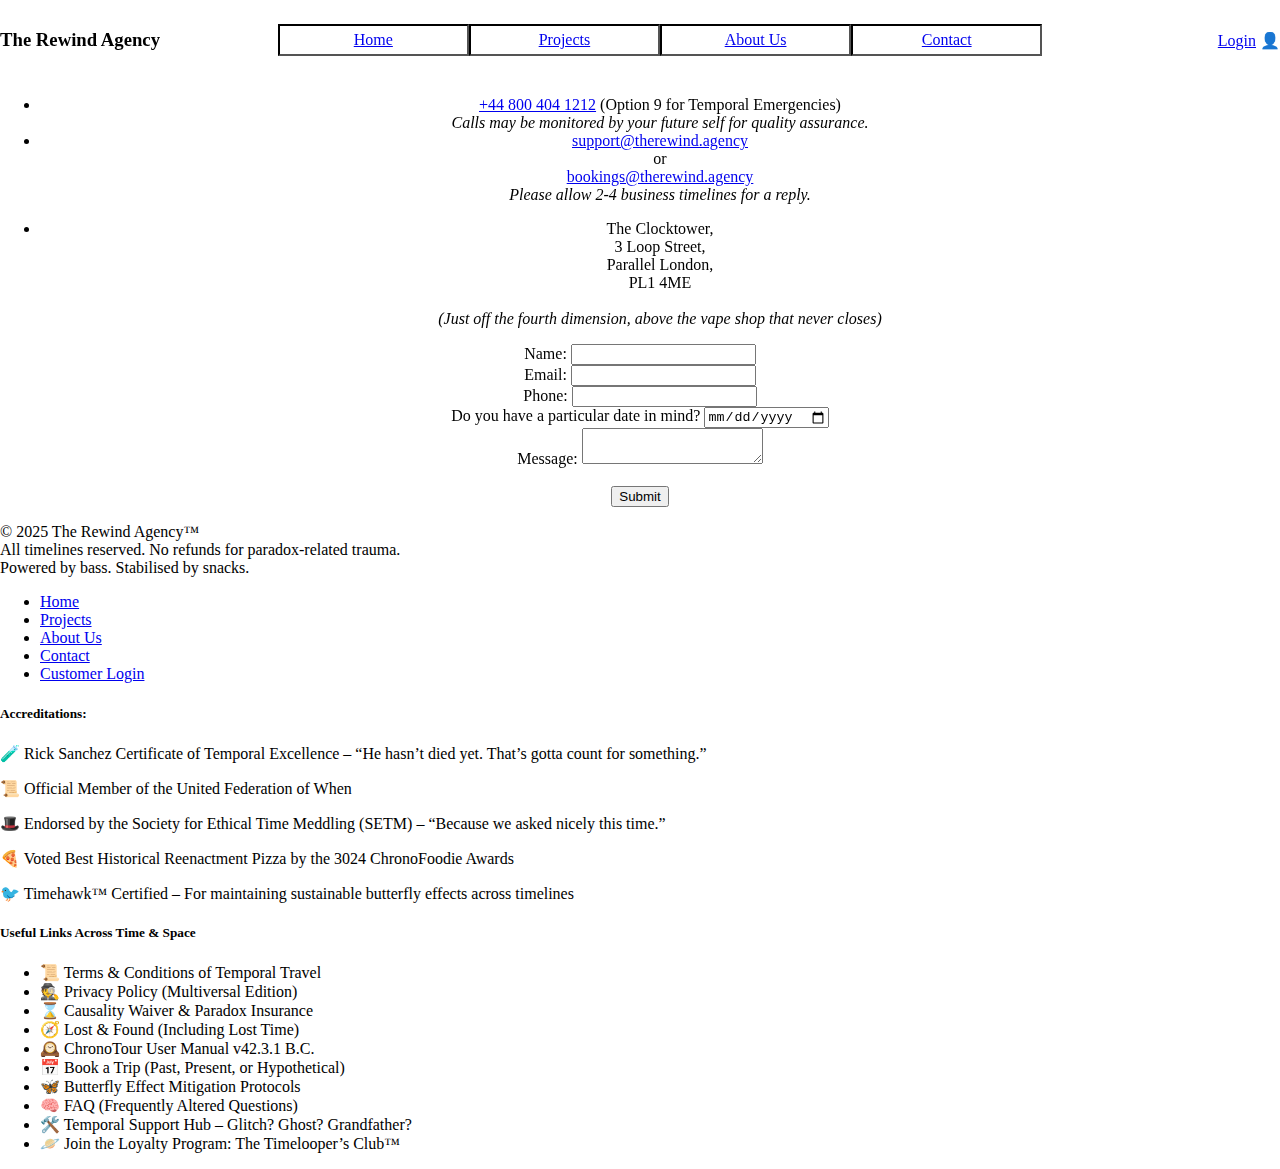
<file: contact.htm>
<!DOCTYPE html>
<html lang="en">
<head>
    <meta charset="UTF-8">
    <meta name="viewport" content="width=device-width, initial-scale=1.0">
    <title>The Rewind Agency - Contact Us</title>
    <link href="./assets/style.css" rel="stylesheet">
    <link href="https://fonts.googleapis.com/css2?family=Exo+2:ital,wght@0,100..900;1,100..900&family=Genos:ital,wght@0,100..900;1,100..900&display=swap" rel="stylesheet">
</head>
<body>
    <nav id="nav-holder">
        <nav id="main-nav"></div>
            <div id="nav-logo">
                <h3>The Rewind Agency</h3>
            </div>
            <div id="nav-bar">
                <ul>
                    <li><a href="./index.htm">Home</a></li>
                    <li><a href="./service.htm">Projects</a></li>
                    <li><a href="./about.htm">About Us</a></li>
                    <li><a href="./contact.htm">Contact</a></li>
                </ul>
            </div>
            <div id="nav-customer">
                <p><a href="login.htm">Login</a></p>
            </div>
        </nav>
    </nav>

    <main>
        <section id="homepage-banner-cont">
            <div id="homepage-banner-flex" class="large-cont-box">
                <div>
                    <ul class="contact-list">
                        <li>
                            <a href="tel: +44 800 404 1212" class="phone">+44 800 404 1212</a> (Option 9 for Temporal Emergencies)<br />
                            <i>Calls may be monitored by your future self for quality assurance.</i>
                        </li>
                        <li>
                            <a href="mailto: support@therewind.agency" class="email">support@therewind.agency</a> <br />
                            or<br />
                            <a href="mailto: bookings@therewind.agency" class="email">bookings@therewind.agency</a>
                            <br />
                            <i>Please allow 2-4 business timelines for a reply.</i>
                        </li>
                        <li>
                            <p class="address">
                                The Clocktower,<br />
                                3 Loop Street,<br />
                                Parallel London,<br />
                                PL1 4ME<br /><br />
                                <i>(Just off the fourth dimension, above the vape shop that never closes)</i>
                            </p>
                        </li>
                    </ul>
                </div>
                <form id="homepage-form" class="form-style small-internal-inset">
                    <label for="name" class="required">Name: </label>
                    <input type="text" id="name" name="name" class="form-item" required><br />
                    <label for="email" class="required">Email: </label>
                    <input type="email" id="email" name="email" class="form-item" required><br />
                    <label for="phone" class="required">Phone: </label>
                    <input type="tel" id="phone" name="phone" class="form-item" required><br />
                    <label for="date">Do you have a particular date in mind?</label>
                    <input type="date" id="date" name="date" class="form-item"><br />
                    <label for="message" class="required">Message:</label>
                    <textarea id="message" name="message" class="form-item"></textarea><br /><br />
                    <button class="generic-cta">Submit</button>
                </form>
            </div>
        </section>
    </main>
    
    <footer id="homepage-footer">
        <div>
            <p>© 2025 The Rewind Agency™<br />
            All timelines reserved. No refunds for paradox-related trauma.<br />
            Powered by bass. Stabilised by snacks. 
            </p>  
        </div>
        <div>
            <uL>
                <li>
                    <a href="./index.htm">Home</a>
                </li>
                <li>
                    <a href="./service.htm">Projects</a>
                </li>
                <li>
                    <a href="./about.htm">About Us</a>
                </li>
                <li>
                    <a href="./contact.htm">Contact</a>
                </li>
                <li>
                    <a href="./login.htm">Customer Login</a>
                </li>
            </uL>
        </div>
        <div>
            <h5>Accreditations:</h5>
            <p>🧪 Rick Sanchez Certificate of Temporal Excellence – “He hasn’t died yet. That’s gotta count for something.”</p>
            <p>📜 Official Member of the United Federation of When</p>
            <p>🎩 Endorsed by the Society for Ethical Time Meddling (SETM) – “Because we asked nicely this time.”</p>
            <p>🍕 Voted Best Historical Reenactment Pizza by the 3024 ChronoFoodie Awards</p>
            <p>🐦 Timehawk™ Certified – For maintaining sustainable butterfly effects across timelines</p>
        </div>
        <div>
            <h5>Useful Links Across Time & Space</h5>
            <ul>
                <li>📜 Terms & Conditions of Temporal Travel</li>
                <li>🕵️ Privacy Policy (Multiversal Edition)</li>
                <li>⌛ Causality Waiver & Paradox Insurance</li>
                <li>🧭 Lost & Found (Including Lost Time)</li>
                <li>🕰️ ChronoTour User Manual v42.3.1 B.C.</li>
                <li>📅 Book a Trip (Past, Present, or Hypothetical)</li>
                <li>🦋 Butterfly Effect Mitigation Protocols</li>
                <li>🧠 FAQ (Frequently Altered Questions)</li>
                <li>🛠️ Temporal Support Hub – Glitch? Ghost? Grandfather?</li>
                <li>🪐 Join the Loyalty Program: The Timelooper’s Club™</li>
            </ul>
        </div>
    </footer>
</body>
</html>
</file>
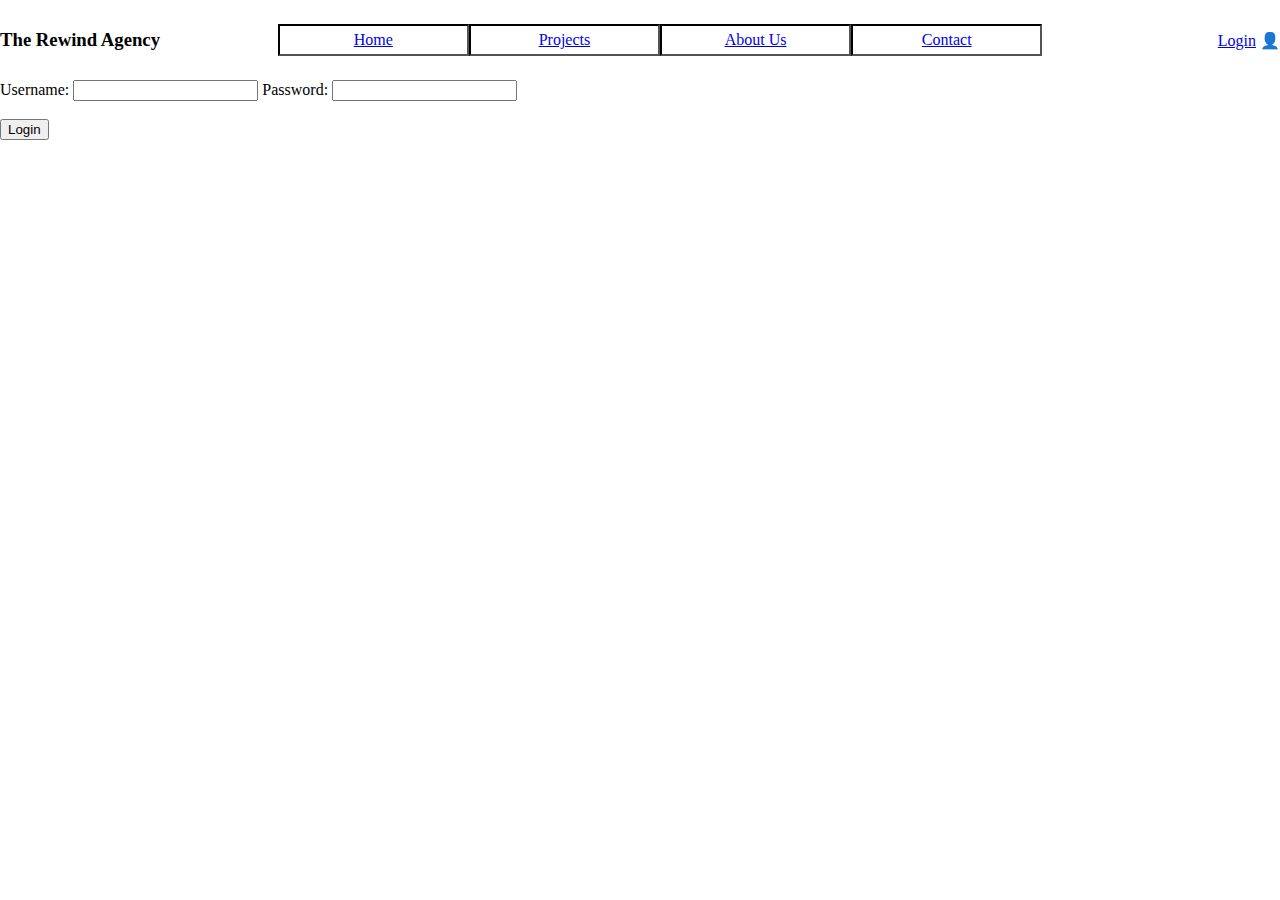
<file: login.htm>
<!DOCTYPE html>
<html lang="en">
<head>
    <meta charset="UTF-8">
    <meta name="viewport" content="width=device-width, initial-scale=1.0">
    <title>The Rewind Agency - Customer Login</title>
    <link href="./assets/style.css" rel="stylesheet">
    <link href="https://fonts.googleapis.com/css2?family=Exo+2:ital,wght@0,100..900;1,100..900&family=Genos:ital,wght@0,100..900;1,100..900&display=swap" rel="stylesheet">
</head>
<body>
    <nav id="nav-holder">
        <nav id="main-nav"></div>
            <div id="nav-logo">
                <h3>The Rewind Agency</h3>
            </div>
            <div id="nav-bar">
                <ul>
                    <li><a href="./index.htm">Home</a></li>
                    <li><a href="./service.htm">Projects</a></li>
                    <li><a href="./about.htm">About Us</a></li>
                    <li><a href="./contact.htm">Contact</a></li>
                </ul>
            </div>
            <div id="nav-customer">
                <p><a href="login.htm">Login</a></p>
            </div>
        </nav>
    </nav>

    <main class="centre">
        <form class="form-style small-internal-inset inline">
            <label for="user" class="required">Username: </label>
            <input id="user" name="user" type="text" class="form-item" required>
            <label for="password" class="required">Password: </label>
            <input id="password" name="password" type="password" class="form-item" required><br /><br />
            <button type="submit" class="generic-cta">Login</button>
        </form>
    </main>
    
</body>
</html>
</file>
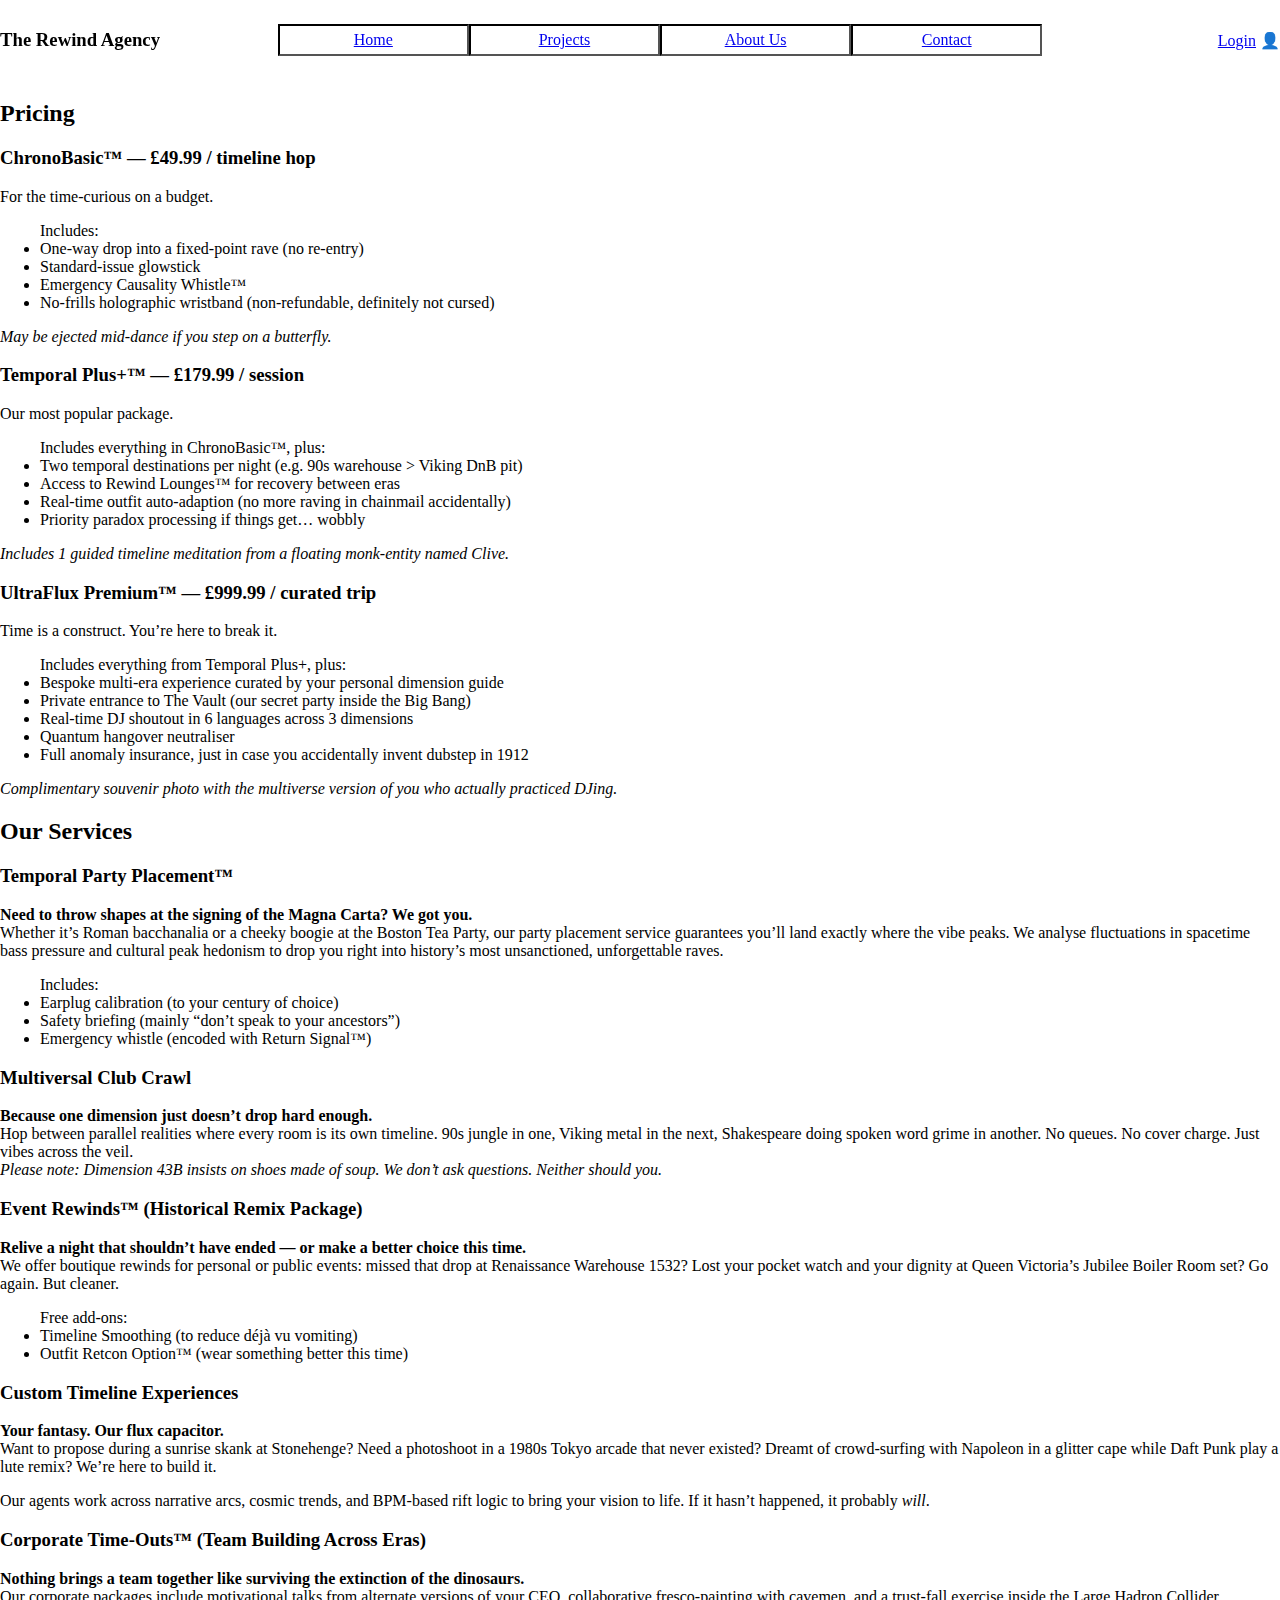
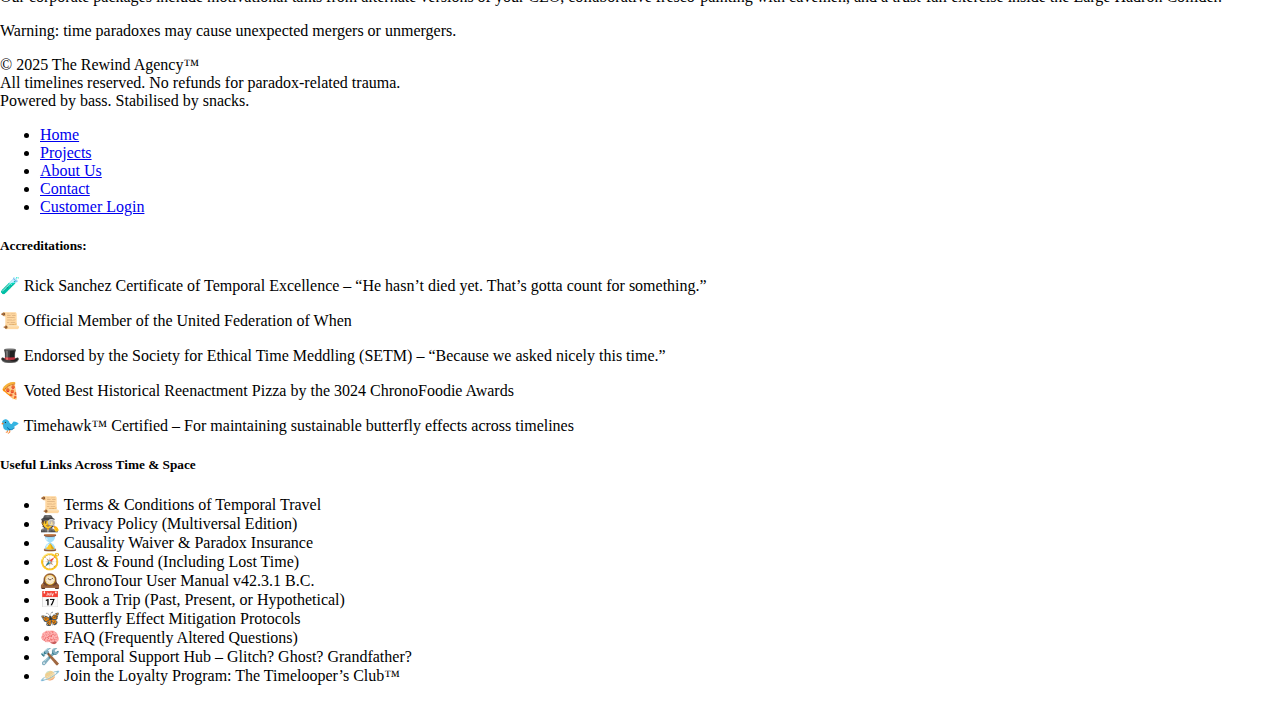
<file: service.htm>
<!DOCTYPE html>
<html lang="en">
<head>
    <meta charset="UTF-8">
    <meta name="viewport" content="width=device-width, initial-scale=1.0">
    <title>The Rewind Agency - Our Services</title>
    <link href="./assets/style.css" rel="stylesheet">
    <link href="https://fonts.googleapis.com/css2?family=Exo+2:ital,wght@0,100..900;1,100..900&family=Genos:ital,wght@0,100..900;1,100..900&display=swap" rel="stylesheet">
</head>
<body>
    <nav id="nav-holder">
        <nav id="main-nav"></div>
            <div id="nav-logo">
                <h3>The Rewind Agency</h3>
            </div>
            <div id="nav-bar">
                <ul>
                    <li><a href="./index.htm">Home</a></li>
                    <li><a href="./service.htm">Projects</a></li>
                    <li><a href="./about.htm">About Us</a></li>
                    <li><a href="./contact.htm">Contact</a></li>
                </ul>
            </div>
            <div id="nav-customer">
                <p><a href="login.htm">Login</a></p>
            </div>
        </nav>
    </nav>

    <main>
        <div id="service-tiers" class="large-cont-box">
            <div>
                <h2>Pricing</h2>
                <div class="flex-nowrap">
                    <div class="small-internal-inset">
                        <h3>ChronoBasic™ — £49.99 / timeline hop</h3>
                        <p>For the time-curious on a budget.</p>
                        <ul class="ul-ticklist">
                            Includes:
                            <li>One-way drop into a fixed-point rave (no re-entry)</li>
                            <li>Standard-issue glowstick</li>
                            <li>Emergency Causality Whistle™</li>
                            <li>No-frills holographic wristband (non-refundable, definitely not cursed)</li>
                        </ul>
                        <i>May be ejected mid-dance if you step on a butterfly.</i>
                    </div>
                    <div class="small-internal-inset">
                        <h3>Temporal Plus+™ — £179.99 / session</h3>
                        <p>Our most popular package.</p>
                        <ul class="ul-ticklist">
                            Includes everything in ChronoBasic™, plus:
                            <li>Two temporal destinations per night (e.g. 90s warehouse > Viking DnB pit)</li>
                            <li>Access to Rewind Lounges™ for recovery between eras</li>
                            <li>Real-time outfit auto-adaption (no more raving in chainmail accidentally)</li>
                            <li>Priority paradox processing if things get… wobbly</li>
                        </ul>
                        <i>Includes 1 guided timeline meditation from a floating monk-entity named Clive.</i>
                    </div>
                    <div class="small-internal-inset">
                        <h3>UltraFlux Premium™ — £999.99 / curated trip</h3>
                        <p>Time is a construct. You’re here to break it.</p>
                        <ul class="ul-ticklist">
                            Includes everything from Temporal Plus+, plus:
                            <li>Bespoke multi-era experience curated by your personal dimension guide</li>
                            <li>Private entrance to The Vault (our secret party inside the Big Bang)</li>
                            <li>Real-time DJ shoutout in 6 languages across 3 dimensions</li>
                            <li>Quantum hangover neutraliser</li>
                            <li>Full anomaly insurance, just in case you accidentally invent dubstep in 1912</li>
                        </ul>
                        <i>Complimentary souvenir photo with the multiverse version of you who actually practiced DJing.</i>
                    </div>
                </div>
            </div>
        </div>
        <div id="services" class="large-cont-box">
            <div>
                <h2>Our Services</h2>
                <div class="small-internal-inset">
                    <h3>Temporal Party Placement™</h3>
                    <p>
                        <strong>Need to throw shapes at the signing of the Magna Carta? We got you.</strong><br />
                        Whether it’s Roman bacchanalia or a cheeky boogie at the Boston Tea Party, our party placement service guarantees you’ll land exactly where the vibe peaks. We analyse fluctuations in spacetime bass pressure and cultural peak hedonism to drop you right into history’s most unsanctioned, unforgettable raves.
                    </p>
                    <ul class="ul-ticklist">
                        Includes:
                        <li>Earplug calibration (to your century of choice)</li>
                        <li>Safety briefing (mainly “don’t speak to your ancestors”)</li>
                        <li>Emergency whistle (encoded with Return Signal™)</li>
                    </ul>
                </div>
                <div class="small-internal-inset">
                    <h3>Multiversal Club Crawl</h3>
                    <p>
                        <strong>Because one dimension just doesn’t drop hard enough.</strong><br />
                        Hop between parallel realities where every room is its own timeline. 90s jungle in one, Viking metal in the next, Shakespeare doing spoken word grime in another. No queues. No cover charge. Just vibes across the veil.<br />
                        <i>Please note: Dimension 43B insists on shoes made of soup. We don’t ask questions. Neither should you.</i>
                    </p>
                </div>
                <div class="small-internal-inset">
                    <h3>Event Rewinds™ (Historical Remix Package)</h3>
                    <p>
                        <strong>Relive a night that shouldn’t have ended — or make a better choice this time.</strong><br />
                        We offer boutique rewinds for personal or public events: missed that drop at Renaissance Warehouse 1532? Lost your pocket watch and your dignity at Queen Victoria’s Jubilee Boiler Room set? Go again. But cleaner.<br />
                    </p>
                    <ul class="ul-ticklist">
                        Free add-ons:
                        <li>Timeline Smoothing (to reduce déjà vu vomiting)</li>
                        <li>Outfit Retcon Option™ (wear something better this time)</li>
                    </ul>
                </div>
                <div class="small-internal-inset">
                    <h3>Custom Timeline Experiences</h3>
                    <p>
                        <strong>Your fantasy. Our flux capacitor.</strong><br />
                        Want to propose during a sunrise skank at Stonehenge? Need a photoshoot in a 1980s Tokyo arcade that never existed? Dreamt of crowd-surfing with Napoleon in a glitter cape while Daft Punk play a lute remix? We’re here to build it.
                    </p>
                    <p>
                        Our agents work across narrative arcs, cosmic trends, and BPM-based rift logic to bring your vision to life. If it hasn’t happened, it probably <i>will</i>.
                    </p>
                </div>
                <div class="small-internal-inset">
                    <h3>Corporate Time-Outs™ (Team Building Across Eras)</h3>
                    <p>
                        <strong>Nothing brings a team together like surviving the extinction of the dinosaurs.</strong><br />
                        Our corporate packages include motivational talks from alternate versions of your CEO, collaborative fresco-painting with cavemen, and a trust-fall exercise inside the Large Hadron Collider.
                    </p>
                    <p>
                        Warning: time paradoxes may cause unexpected mergers or unmergers.
                    </p>
                </div>
            </div>
        </div>
    </main>
    
    <footer id="homepage-footer">
        <div>
            <p>© 2025 The Rewind Agency™<br />
            All timelines reserved. No refunds for paradox-related trauma.<br />
            Powered by bass. Stabilised by snacks. 
            </p>  
        </div>
        <div>
            <uL>
                <li>
                    <a href="./index.htm">Home</a>
                </li>
                <li>
                    <a href="./service.htm">Projects</a>
                </li>
                <li>
                    <a href="./about.htm">About Us</a>
                </li>
                <li>
                    <a href="./contact.htm">Contact</a>
                </li>
                <li>
                    <a href="./login.htm">Customer Login</a>
                </li>
            </uL>
        </div>
        <div>
            <h5>Accreditations:</h5>
            <p>🧪 Rick Sanchez Certificate of Temporal Excellence – “He hasn’t died yet. That’s gotta count for something.”</p>
            <p>📜 Official Member of the United Federation of When</p>
            <p>🎩 Endorsed by the Society for Ethical Time Meddling (SETM) – “Because we asked nicely this time.”</p>
            <p>🍕 Voted Best Historical Reenactment Pizza by the 3024 ChronoFoodie Awards</p>
            <p>🐦 Timehawk™ Certified – For maintaining sustainable butterfly effects across timelines</p>
        </div>
        <div>
            <h5>Useful Links Across Time & Space</h5>
            <ul>
                <li>📜 Terms & Conditions of Temporal Travel</li>
                <li>🕵️ Privacy Policy (Multiversal Edition)</li>
                <li>⌛ Causality Waiver & Paradox Insurance</li>
                <li>🧭 Lost & Found (Including Lost Time)</li>
                <li>🕰️ ChronoTour User Manual v42.3.1 B.C.</li>
                <li>📅 Book a Trip (Past, Present, or Hypothetical)</li>
                <li>🦋 Butterfly Effect Mitigation Protocols</li>
                <li>🧠 FAQ (Frequently Altered Questions)</li>
                <li>🛠️ Temporal Support Hub – Glitch? Ghost? Grandfather?</li>
                <li>🪐 Join the Loyalty Program: The Timelooper’s Club™</li>
            </ul>
        </div>
    </footer>
</body>
</html>
</file>
<file: assets/style.css>
:root{
    --main-bg-color: #ffffff;
}
*{

}
body{
    margin:0;
}
/*  ----------------------------------------
1.0 - Nav Section  */

#nav-holder{
    width:100%;
    top:0;
    position:sticky;
    background-color: var(--main-bg-color);
}
#main-nav{
    width:100%;
    height:5em;
    display:flex;
    justify-content:space-between;
    align-items:center;
}
#main-nav div{
    flex:0.2 1 10vw;
}
#nav-bar{
    flex:1 0 20vw !important;
}
#main-nav #nav-bar ul{
    display:flex;
    list-style-type: none;
}
#main-nav #nav-bar li{
    text-align:center;
    padding:5px;
    flex:1 0 8vw;
    text-decoration: none;
    border: 2px inset #000000
}
#nav-customer{
    text-align:right;
}
#nav-customer p::after{
    content: "  👤";
}
/*  ---------------------------------------- */

/*  ----------------------------------------
2.0 - Banner Styles  */
#homepage-banner{
    width:100%;
    display:flex;
    justify-content: center;
    align-items: center;
}
#homepage-banner-flex{
    position:relative;
    flex: 0 0 auto;
    text-align: center;
}
#homepage-banner img{max-width:100%}
#homepage-banner-cta{
    position:absolute;
    bottom:70%;
    right:5%;
    font-size:28px;
}
</file>
